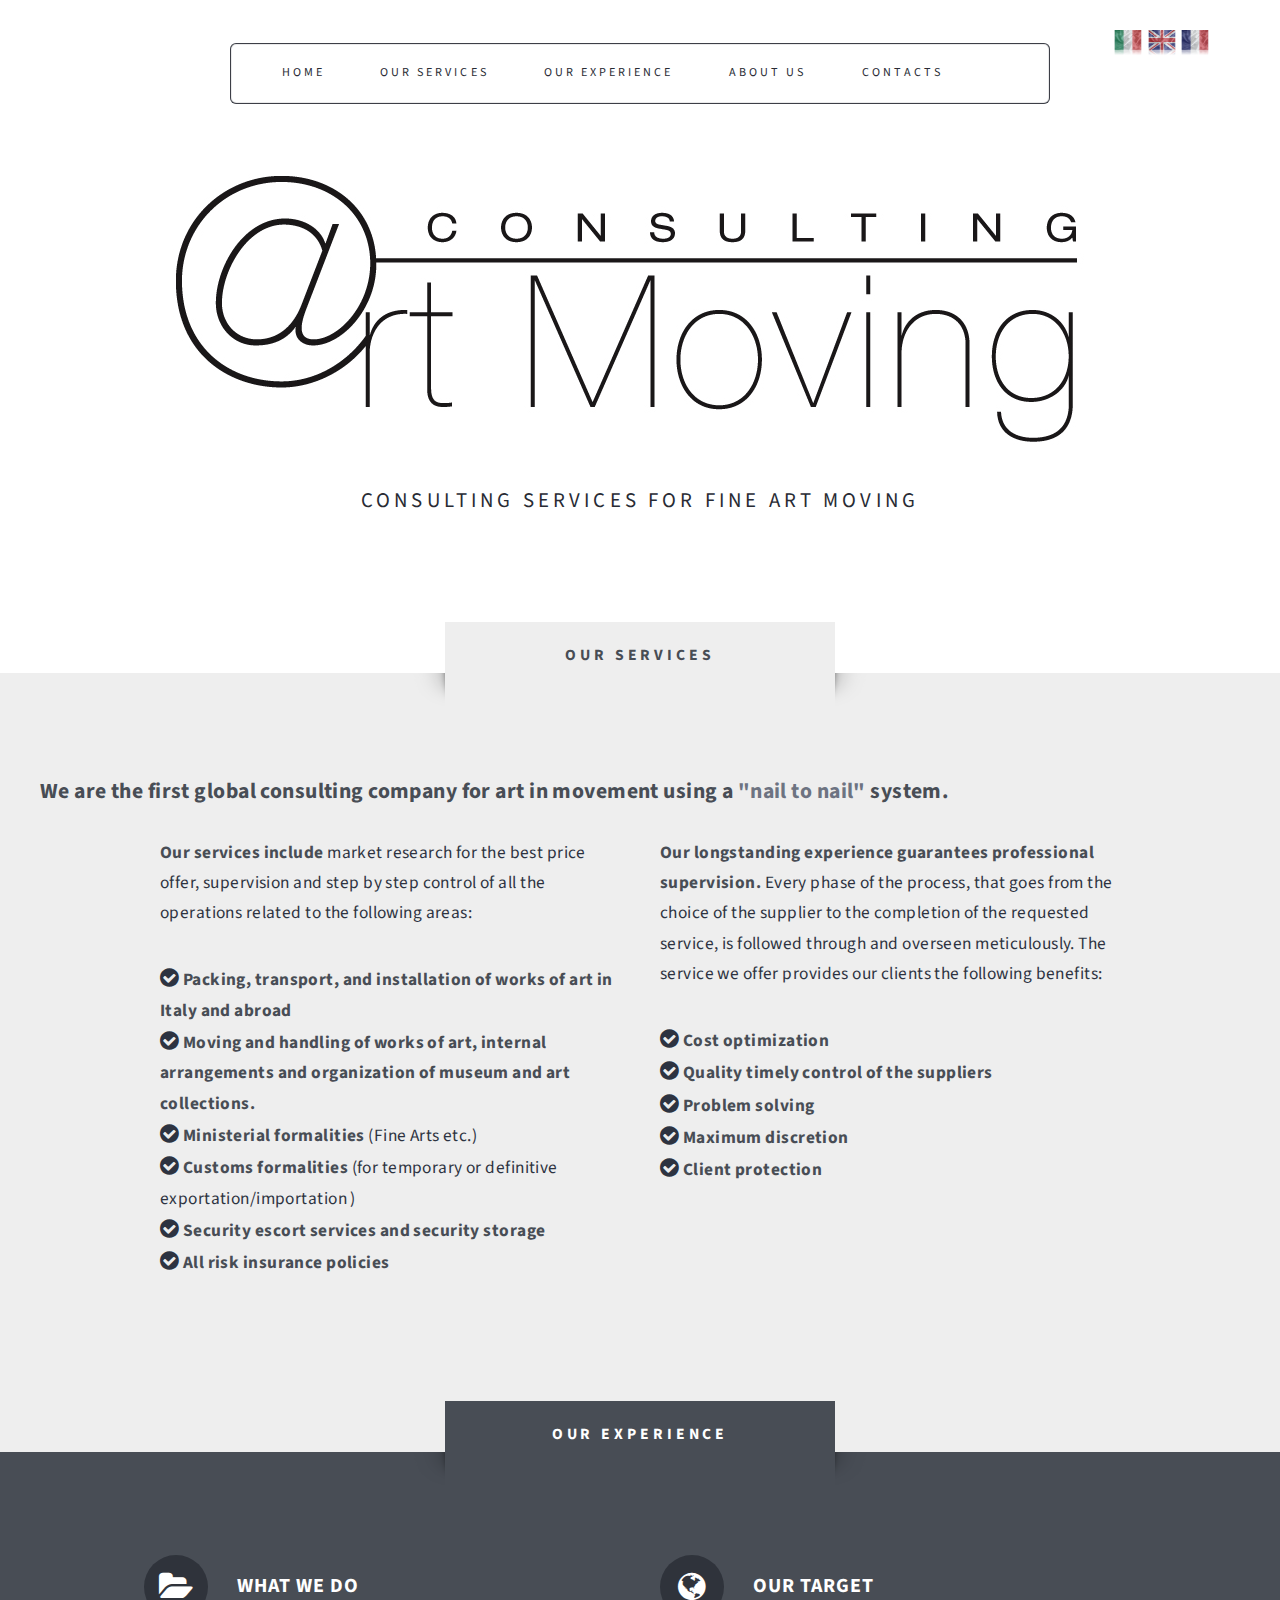
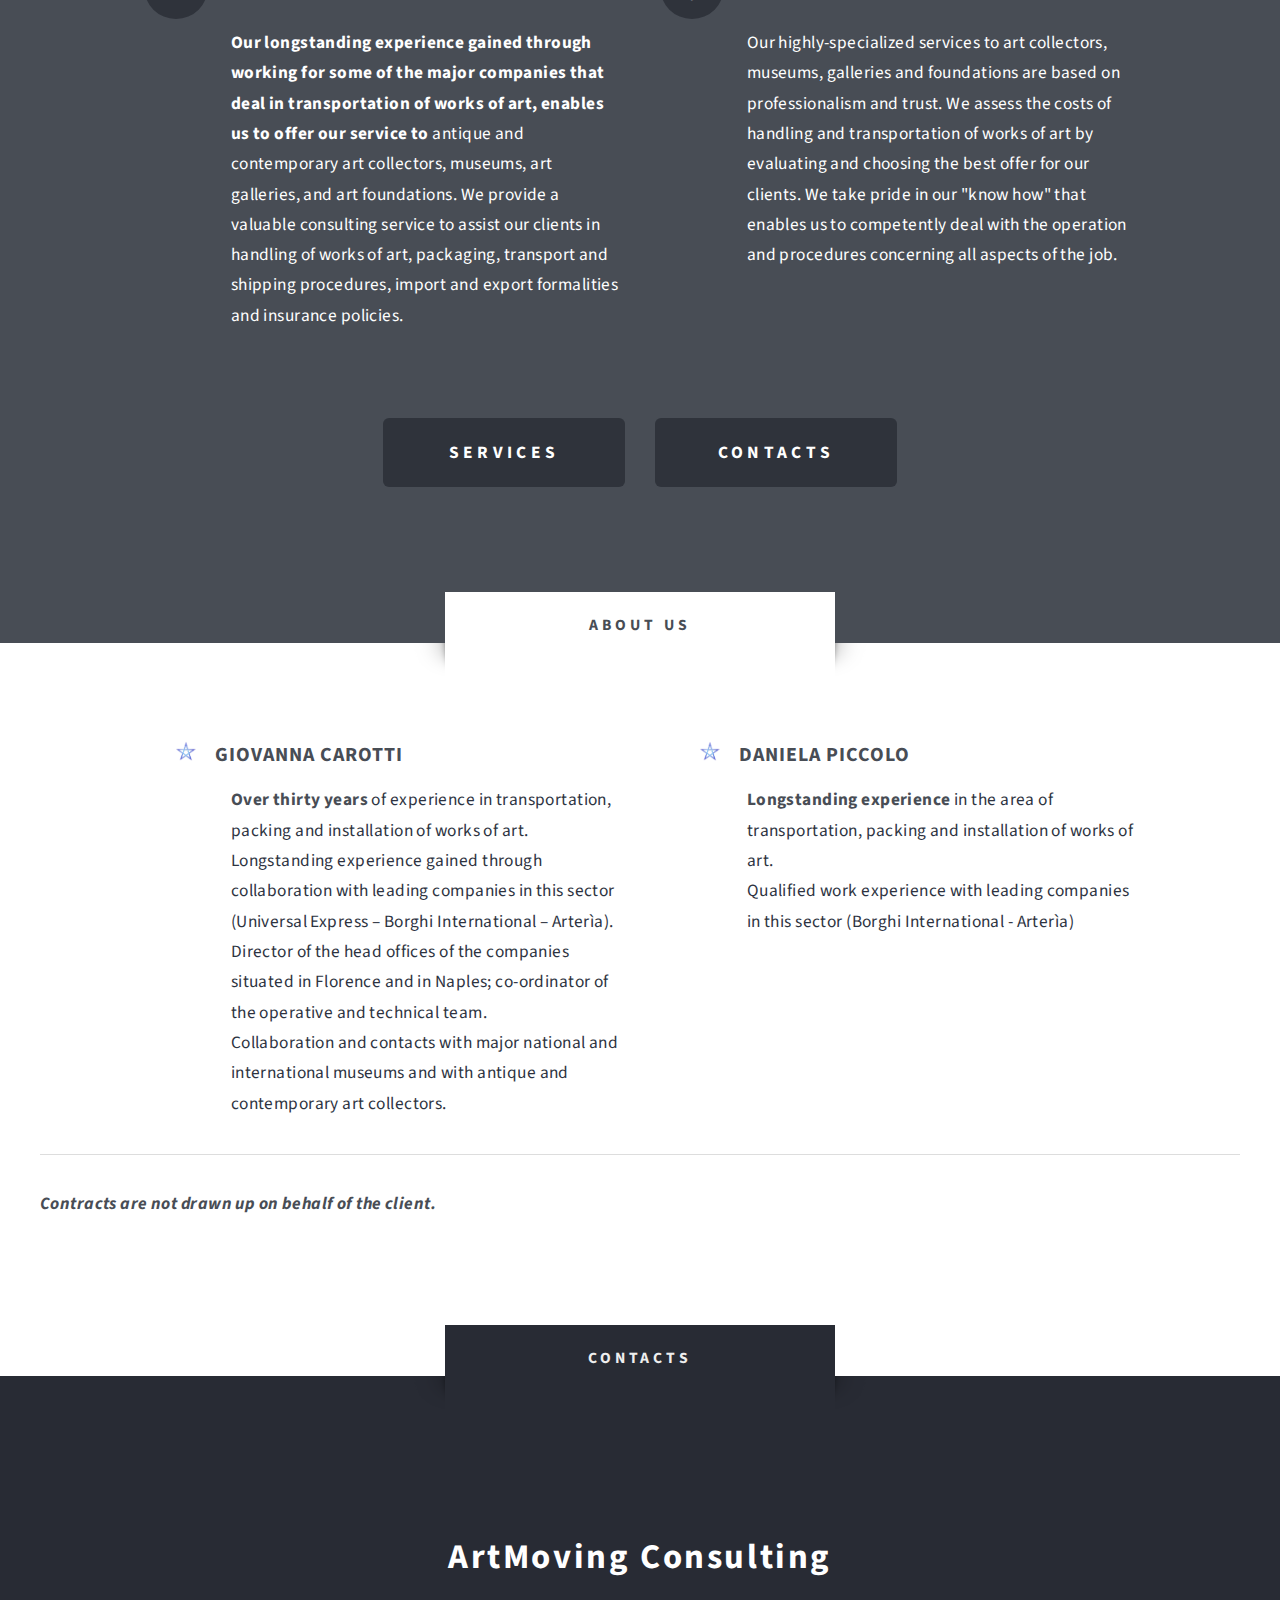
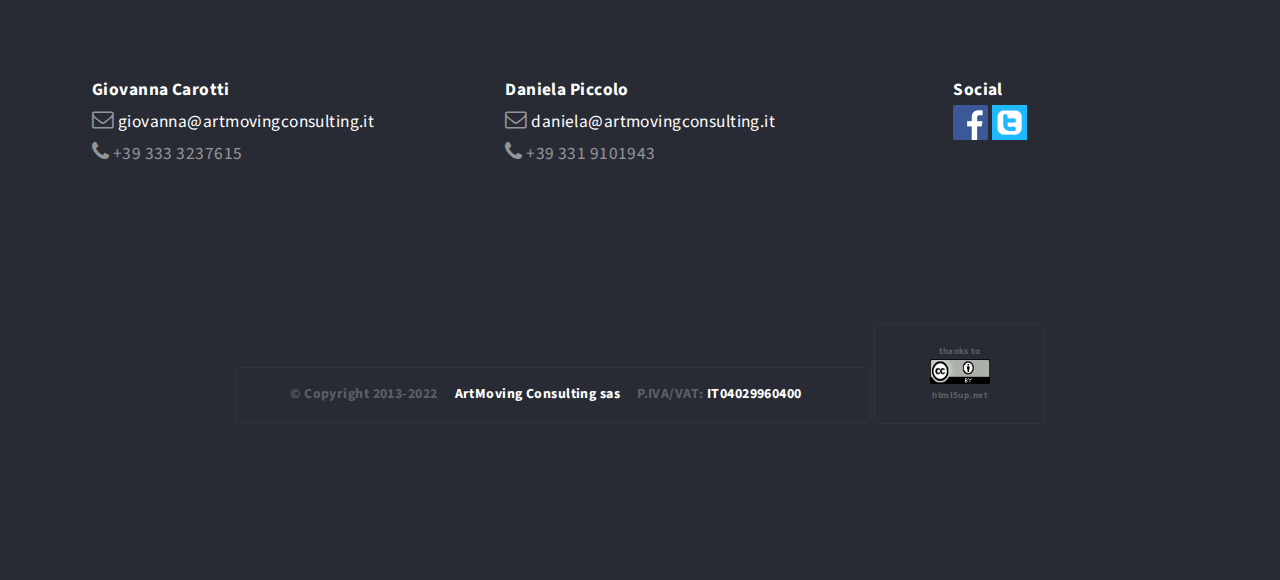
<file: index.html>
<head>
    <title>Art Moving Consulting</title>
    <meta name="description" content="Art Moving Consulting - consulting service for Fine Art Moving" />
    <link rel="icon" href="images/favicon.gif" type="image/gif" />

    <script type="text/javascript">
        //<!--
        var language = navigator.language || navigator.browserLanguage; //for IE
        // console.log(language);
        if (language && language.indexOf('it') >= 0) {
            window.location = "it.html";
        } else if (language && language.indexOf('fr') >= 0) {
            window.location = "fr.html";
        } else {
            window.location = "en.html";
        }
        //-->
    </script>
</head>

<body>
    <p>...checking browser language</p>
    <p> &nbsp; </p>
    <a href="it.html" class="image">
        <img src="images/it.png" alt="it" />
    </a>
    <a href="en.html" class="image">
        <img src="images/en.png" alt="en" />
    </a>
    <a href="fr.html" class="image">
        <img src="images/fr.png" alt="fr" />
    </a>
</body>

</html>
</file>
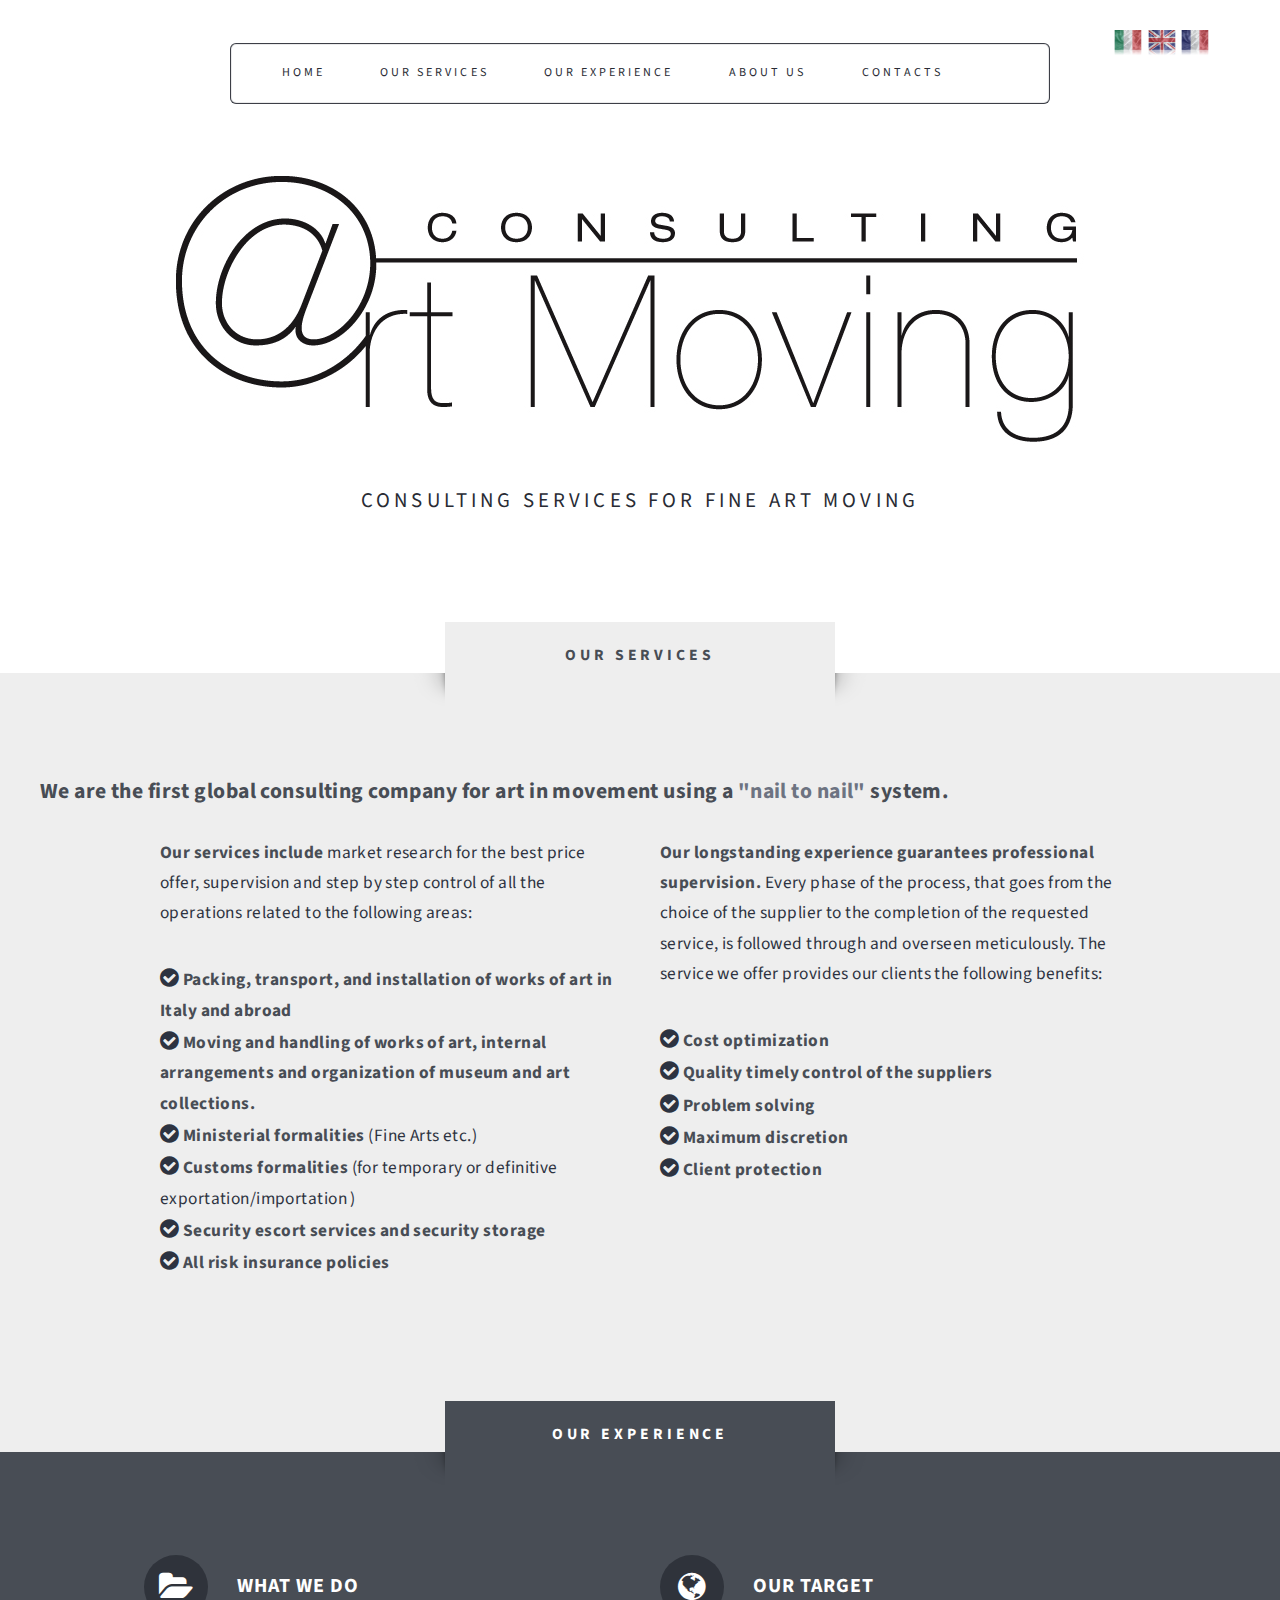
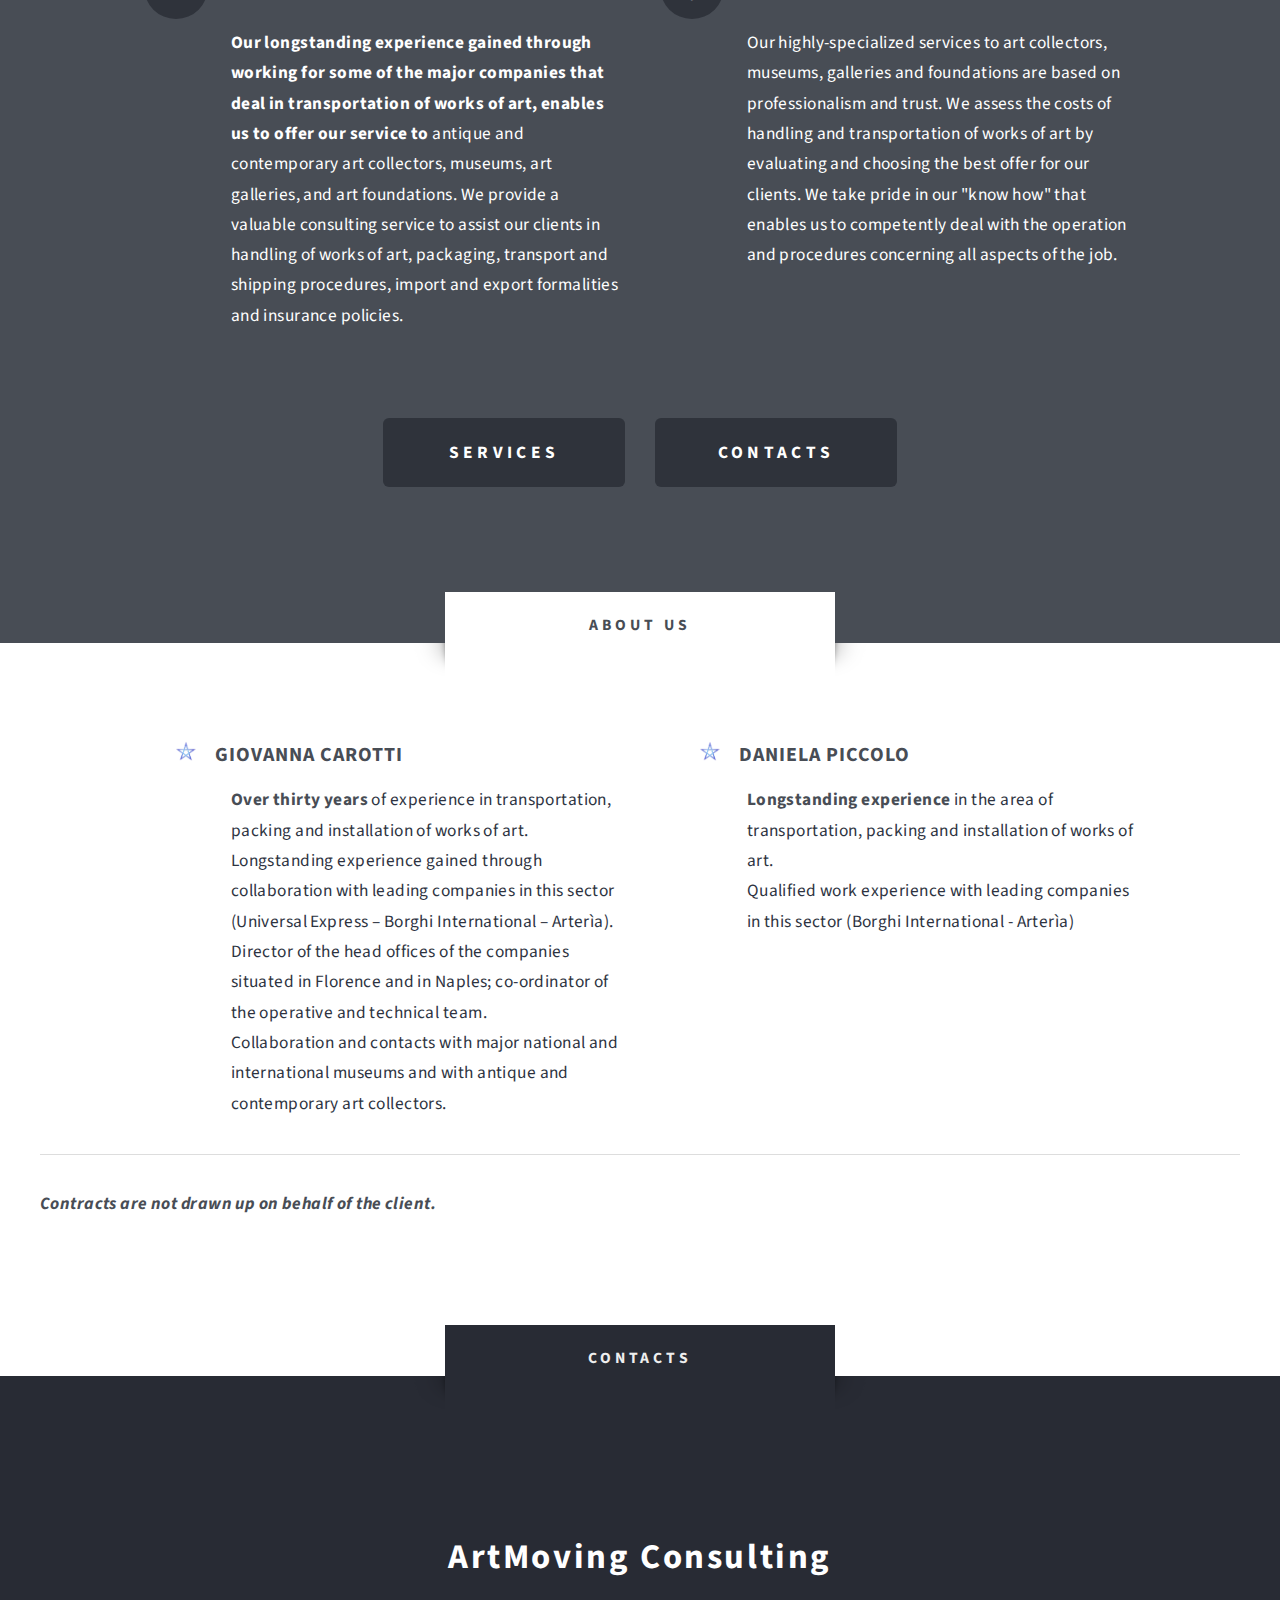
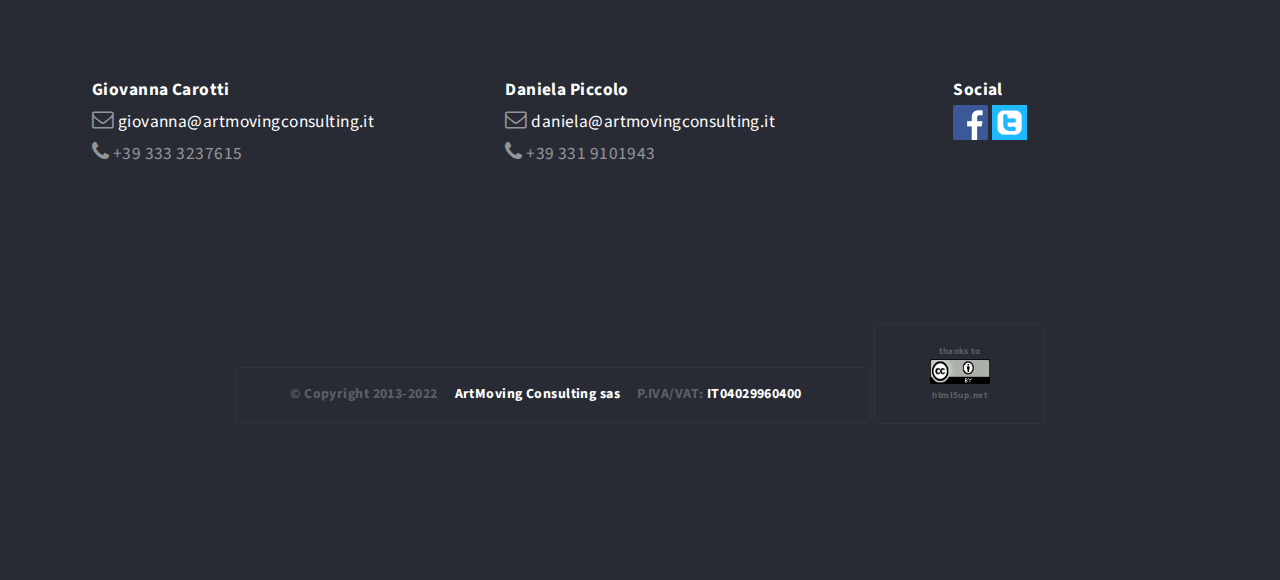
<file: en.html>
<!DOCTYPE HTML>
<html>

<head>
	<title>Art Moving Consulting</title>
	<meta http-equiv="content-type" content="text/html; charset=utf-8" />
	<meta name="description" content="Art Moving Consulting - consulting service for Fine Art Moving" />
	<meta name="keywords" content="Art Moving Consulting - consulting service for Fine Art Moving" />
	<meta name="viewport" content="width=device-width, initial-scale=1.0">
	<link rel="icon" href="images/favicon.gif" type="image/gif" />
	<link href="https://fonts.googleapis.com/css?family=Source+Sans+Pro:400,400italic,700,900" rel="stylesheet" />
	<!--[if lte IE 8]><script src="js/html5shiv.js"></script><link rel="stylesheet" href="css/ie8.css" /><![endif]-->
	<script src="js/jquery.min.js"></script>
	<script src="js/jquery.dropotron.js"></script>
	<script src="js/config.js"></script>
	<script src="js/skel.min.js"></script>
	<script src="js/skel-panels.min.js"></script>
	<noscript>
		<link rel="stylesheet" href="css/style-mobile.css" />
		<link rel="stylesheet" href="css/skel-noscript.css" />
		<link rel="stylesheet" href="css/style.css" />
		<link rel="stylesheet" href="css/style-desktop.css" />
	</noscript>
</head>

<body class="homepage">

	<div class="preloader js-preloader flex-center">
	</div>

	<!-- Header Wrapper -->
	<div id="header-wrapper" class="wrapper">
		<div class="container">
			<div class="row">
				<div class="12u">

					<!-- Header -->
					<div id="header">
						<br />
						<div style="width:100%;text-align:right; position: absolute;padding-right:30px;"
							class="mobile-hide">
							<a href="it.html" class="image">
								<img src="images/it.png" alt="it" />
							</a>
							<a href="en.html" class="image">
								<img src="images/en.png" alt="en" />
							</a>
							<a href="fr.html" class="image">
								<img src="images/fr.png" alt="fr" />
							</a>
						</div>

						<!-- Logo -->
						<div id="logo">

							<br class="mobile-hide" />
							<br class="mobile-hide" />
							<br class="mobile-hide" />
							<br class="mobile-hide" />
							<br class="mobile-hide" />
							<a href="#" class="image ">
								<img src="images/logo_home.png" alt="" />
							</a>
							<br />
							<!--<h1><a href="#">Art Moving consulting</a></h1>-->
							<span class="byline">Consulting services for Fine Art moving</span>
							<br />
							<br />
							<br />
							<span class="byline"></span>
						</div>
						<!-- /Logo -->

						<!-- Nav -->
						<nav id="nav">
							<ul>
								<li class="current_page_item"><a href="#header-wrapper">Home</a></li>
								<li><a href="#titleServizi">OUR SERVICES</a></li>
								<li><a href="#titleExperience">OUR EXPERIENCE</a></li>
								<li><a href="#titleGallery">ABOUT US</a></li>
								<li><a href="#titleContacts">CONTACTS</a></li>

								<li>
									<ul>
										<li><a href="it.html">Italiano</a></li>
										<li><a href="en.html">English</a></li>
										<li><a href="fr.html">Français</a></li>
									</ul>
								</li>
							</ul>
						</nav>
						<!-- /Nav -->

					</div>
					<!-- /Header -->

				</div>
			</div>
		</div>
	</div>
	<!-- /Header Wrapper -->

	<!-- Intro Wrapper -->
	<div id="intro-wrapper" class="wrapper wrapper-style22">
		<div class="title" id="titleServizi">OUR SERVICES</div>
		<div class="container">
			<div class="row">
				<div class="12u">

					<!-- Intro -->
					<section>
						<h2 style="font-size:1.25em;">We are the first global consulting company for art in movement
							using a <strong style="color:#6D7381;">"nail to nail"</strong> system.</h2>

						<br />
						<div style="padding:0 10% 0 10%;">
							<div class="row">
								<div class="6u">
									<p>
										<strong>Our services include </strong>market research for the best price offer,
										supervision and step by step control of all the operations related to the
										following areas:
										<br class="mobile-hide" />



										<ul>
											<li class="icon icon-ok-sign"><strong> Packing, transport, and installation
													of works of art in Italy and abroad</strong></li>
											<li class="icon icon-ok-sign"><strong> Moving and handling of works of art,
													internal arrangements and organization of museum and art
													collections.</strong></li>
											<li class="icon icon-ok-sign"><strong> Ministerial formalities</strong>
												(Fine Arts etc.)</li>
											<li class="icon icon-ok-sign"><strong> Customs formalities </strong> (for
												temporary or definitive exportation/importation )</li>
											<li class="icon icon-ok-sign"><strong> Security escort services and security
													storage</strong></li>
											<li class="icon icon-ok-sign"><strong> All risk insurance policies</strong>
											</li>
										</ul>

									</p>
								</div>
								<div class="6u">
									<p class="style2">
										<strong> Our longstanding experience guarantees professional supervision.
										</strong>Every phase of the process, that goes from the choice of the supplier
										to the completion of the requested service, is followed through and overseen
										meticulously. The service we offer provides our clients the following benefits:
										<br class="mobile-hide" />
										<ul>
											<li class="icon icon-ok-sign"><strong> Cost optimization</strong></li>
											<li class="icon icon-ok-sign"><strong> Quality timely control of the
													suppliers</strong></li>
											<li class="icon icon-ok-sign"><strong> Problem solving</strong></li>
											<li class="icon icon-ok-sign"><strong> Maximum discretion</strong></li>
											<li class="icon icon-ok-sign"><strong> Client protection</strong></li>
										</ul>
									</p>
								</div>
							</div>
						</div>
					</section>

					<!-- /Intro -->

				</div>
			</div>
		</div>

	</div>
	<!-- /Intro Wrapper -->

	<!-- Main Wrapper -->
	<div class="wrapper wrapper-style21" id="ourExperience">
		<div class="title" id="titleExperience">OUR EXPERIENCE</div>
		<div class="container">
			<div class="row">
				<div class="12u">

					<!-- Main -->
					<div id="main">



						<!-- Features -->
						<section id="features">
							<div class="feature-list">
								<div>
									<div class="row">
										<div class="6u">
											<section>
												<h3 class="icon icon-folder-open">
													<font color="white">WHAT WE DO</font>
												</h3>
												<p>
													<font color="white"><b>
															<font color="white">Our longstanding experience gained
																through working for some of the major companies that
																deal in transportation of works of art, enables us to
																offer our service to</font>
														</b> antique and contemporary art collectors, museums, art
														galleries, and art foundations. We provide a valuable consulting
														service to assist our clients in handling of works of art,
														packaging, transport and shipping procedures, import and export
														formalities and insurance policies.</font>
												</p>
											</section>
										</div>
										<div class="6u">
											<section>
												<h3 class="icon icon-globe">
													<font color="white">OUR TARGET</font>
												</h3>
												<p>
													<font color="white">Our highly-specialized services to art
														collectors, museums, galleries and foundations are based on
														professionalism and trust. We assess the costs of handling and
														transportation of works of art by evaluating and choosing the
														best offer for our clients. We take pride in our "know how" that
														enables us to competently deal with the operation and procedures
														concerning all aspects of the job.</font>
												</p>
											</section>
										</div>
									</div>
								</div>
							</div>
							<ul class="actions actions-centered">
								<li><a href="#titleServizi" class="button button-style3 button-big">SERVICES</a></li>
								<li><a href="#titleContacts" class="button button-style3 button-big">CONTACTS</a></li>
							</ul>
						</section>
						<!-- /Features -->

					</div>
					<!-- /Main -->

				</div>
			</div>
		</div>
	</div>
	<!-- /Main Wrapper -->

	<!-- Highlights Wrapper -->
	<div class="wrapper wrapper-style2" id="gallery">
		<div class="title" id="titleGallery">ABOUT US</div>
		<div class="container">
			<div class="row">
				<div class="12u">

					<!-- Highlights -->
					<div id="main">
						<section id="features">
							<div class="feature-list">
								<div>
									<div class="row">
										<div class="6u">
											<section>
												<h3>
													<span>
														<span class="mobile-hide" style="padding-left: 32px;"></span>
														<img src="images/bluestar.png" width="20" height="20" />
														<span class="mobile-hide" style="padding-right: 14px;"></span>
														<span>
															<font color="#484d55">GIOVANNA CAROTTI</font>
														</span>
													</span>
												</h3>
												<p><b>Over thirty years </b>of experience in transportation, packing and
													installation of works of art.<br /> Longstanding experience gained
													through collaboration with leading companies in this sector <br />
													(Universal Express – Borghi International – Arterìa).</p>
												<p class="style3">
													Director of the head offices of the companies situated in Florence
													and in Naples; co-ordinator of the operative and technical team.
													<br />Collaboration and contacts with major national and
													international museums and with antique and contemporary art
													collectors.
												</p>
											</section>
										</div>
										<div class="6u">
											<section>
												<h3>
													<span>
														<span class="mobile-hide" style="padding-left: 40px;"></span>
														<img src="images/bluestar.png" width="20" height="20" />
														<span class="mobile-hide" style="padding-right: 14px;"></span>
														<font color="#484d55">DANIELA PICCOLO</font>
													</span>
												</h3>
												<p><b>Longstanding experience </b>in the area of transportation, packing
													and installation of works of art.<br />Qualified work experience
													with leading companies in this sector (Borghi International -
													Arterìa)</p>
												<br class="mobile-hide" />
												<br class="mobile-hide" />
											</section>
										</div>
									</div>
								</div>


							</div>
					</div>
					</section>

					<hr>
					<footer class="style2">
						<h2><i>Contracts are not drawn up on behalf of the client.</i></h2>
					</footer>
					</section>
				</div>
			</div>
		</div>
	</div>
	</div>
	<!-- /Highlights Wrapper -->

	<!-- Footer Wrapper -->
	<div id="footer-wrapper" class="wrapper">
		<div class="title" id="titleContacts">CONTACTS</div>
		<div class="container">
			<div class="row">
				<div class="12u">

					<!-- Footer -->
					<div id="footer">
						<header class="style1">
							<h2>ArtMoving Consulting</h2>
						</header>
						<br class="mobile-hide" />
						<br class="mobile-hide" />
						<br class="mobile-hide" />
						<!--
									<div>
										<div class="row">
											
											<div class="6u">

												 Contact Form 
													<section class="footer-one">
														<form method="post" action="#">
															<div>
																<div class="row half">
																	<div class="6u">
																		<input type="text" class="text" name="name" id="contact-name" placeholder="Name" />
																	</div>
																	<div class="6u">
																		<input type="text" class="text" name="name" id="contact-email" placeholder="Email" />
																	</div>
																</div>
																<div class="row half">
																	<div class="12u">
																		<textarea name="message" id="contact-message" placeholder="Message"></textarea>
																	</div>
																</div>
																<div class="row">
																	<div class="12u">
																		<ul class="actions">
																			<li><input type="submit" class="button button-style1" value="Send" /></li>
																			<li><input type="reset" class="button button-style2" value="Reset" /></li>
																		</ul>
																	</div>
																</div>
															</div>
														</form>
													</section>
												 /Contact Form 

											</div>
											-->
						<div class="12u">

							<!-- Contacts -->
							<section class="footer">
								<div class="feature-list">
									<div class="row">
										<!--
																<div class="4u">
																		<p><b><font color="white">Legal headquarters</font></b></p>
																		<p><font color="white">ArtMoving Consulting sas</font><br />
																			Casa La Croce 1 - Loc. Buggiana<br />
																			47010 Galeata (FC), Italy<br/>
																			<font color="white">P.IVA/VAT: IT04029960400</font>
																		</p>
																		<p class="icon icon-envelope"> 
																			<font color="white">info@artmovingconsulting.it</font>
																		</p>
																</div>
																
																	<div class="6u">
																		<section>
																			<h3 class="icon icon-comment">Social</h3>
																			<p>
																				<a href="http://twitter.com/n33co">@n33co</a><br />
																				<a href="http://dribbble.com/n33">dribbble.com/n33</a><br />
																				<a href="#">facebook.com/untitled</a>
																			</p>
																		</section>
																	</div>
																-->
										<div class="4u">
											<section id="contactsGiovanna">
												<p class="relaxed-margin"><b>
														<font color="white">Giovanna Carotti</font>
													</b>
												</p>
												<p class="icon icon-envelope relaxed-margin">
													<font color="white">giovanna@artmovingconsulting.it</font>
												</p>
												<p class="icon icon-phone relaxed-margin">
													+39 333 3237615
												</p>
											</section>
										</div>
										<div class="4u">
											<section id="contactsDaniela">
												<p class="relaxed-margin"><b>
														<font color="white">Daniela Piccolo</font>
													</b>
												</p>
												<p class="icon icon-envelope relaxed-margin">
													<font color="white">daniela@artmovingconsulting.it</font>
												</p>
												<p class="icon icon-phone relaxed-margin">
													+39 331 9101943
												</p>
											</section>
										</div>

										<div class="4u">
											<section>
												<p><b>
														<font color="white">Social</p>
												<p><a href="https://www.facebook.com/pages/Art-Moving-Consulting/504362689684345"
														target="fb_artMovingConsulting"><img src="images/fb.png"
															alt="it" /></a>&nbsp;<a
														href="https://twitter.com/ArtMovingConsul"
														target="tw_artMovingConsulting"><img src="images/tw.png"
															alt="it" /></a></p>
											</section>
										</div>
									</div>
								</div>
							</section>
							<!-- /Contacts -->

						</div>
						<!--
										</div>
									</div>
									-->
					</div>
					<!-- /Footer -->

					<!-- Copyright -->
					<div id="copyright">
						<span>
							&copy; Copyright 2013-2022 &nbsp;&nbsp;&nbsp; <font color="white">ArtMoving Consulting sas
							</font> &nbsp;&nbsp;&nbsp; P.IVA/VAT: <font color="white">IT04029960400</font>
							&nbsp;&nbsp;&nbsp; 
						</span>
						<span>
							<font style="font-size:9px;"> thanks to</font> <br />
							<img src="images/cc30.png" alt="CC3.0" style="width:60px;height:25px;" /> <br />
							<font style="font-size:9px;"> html5up.net</font>
						</span>
					</div>
					<!-- /Copyright -->

				</div>
			</div>
		</div>
	</div>
	<!-- /Footer Wrapper -->

	<script src="js/jquery.preloadinator.min.js"></script>
	<script>
		$('.js-preloader').preloadinator({
			minTime: 200
		});
	</script>
</body>
</html>
</file>
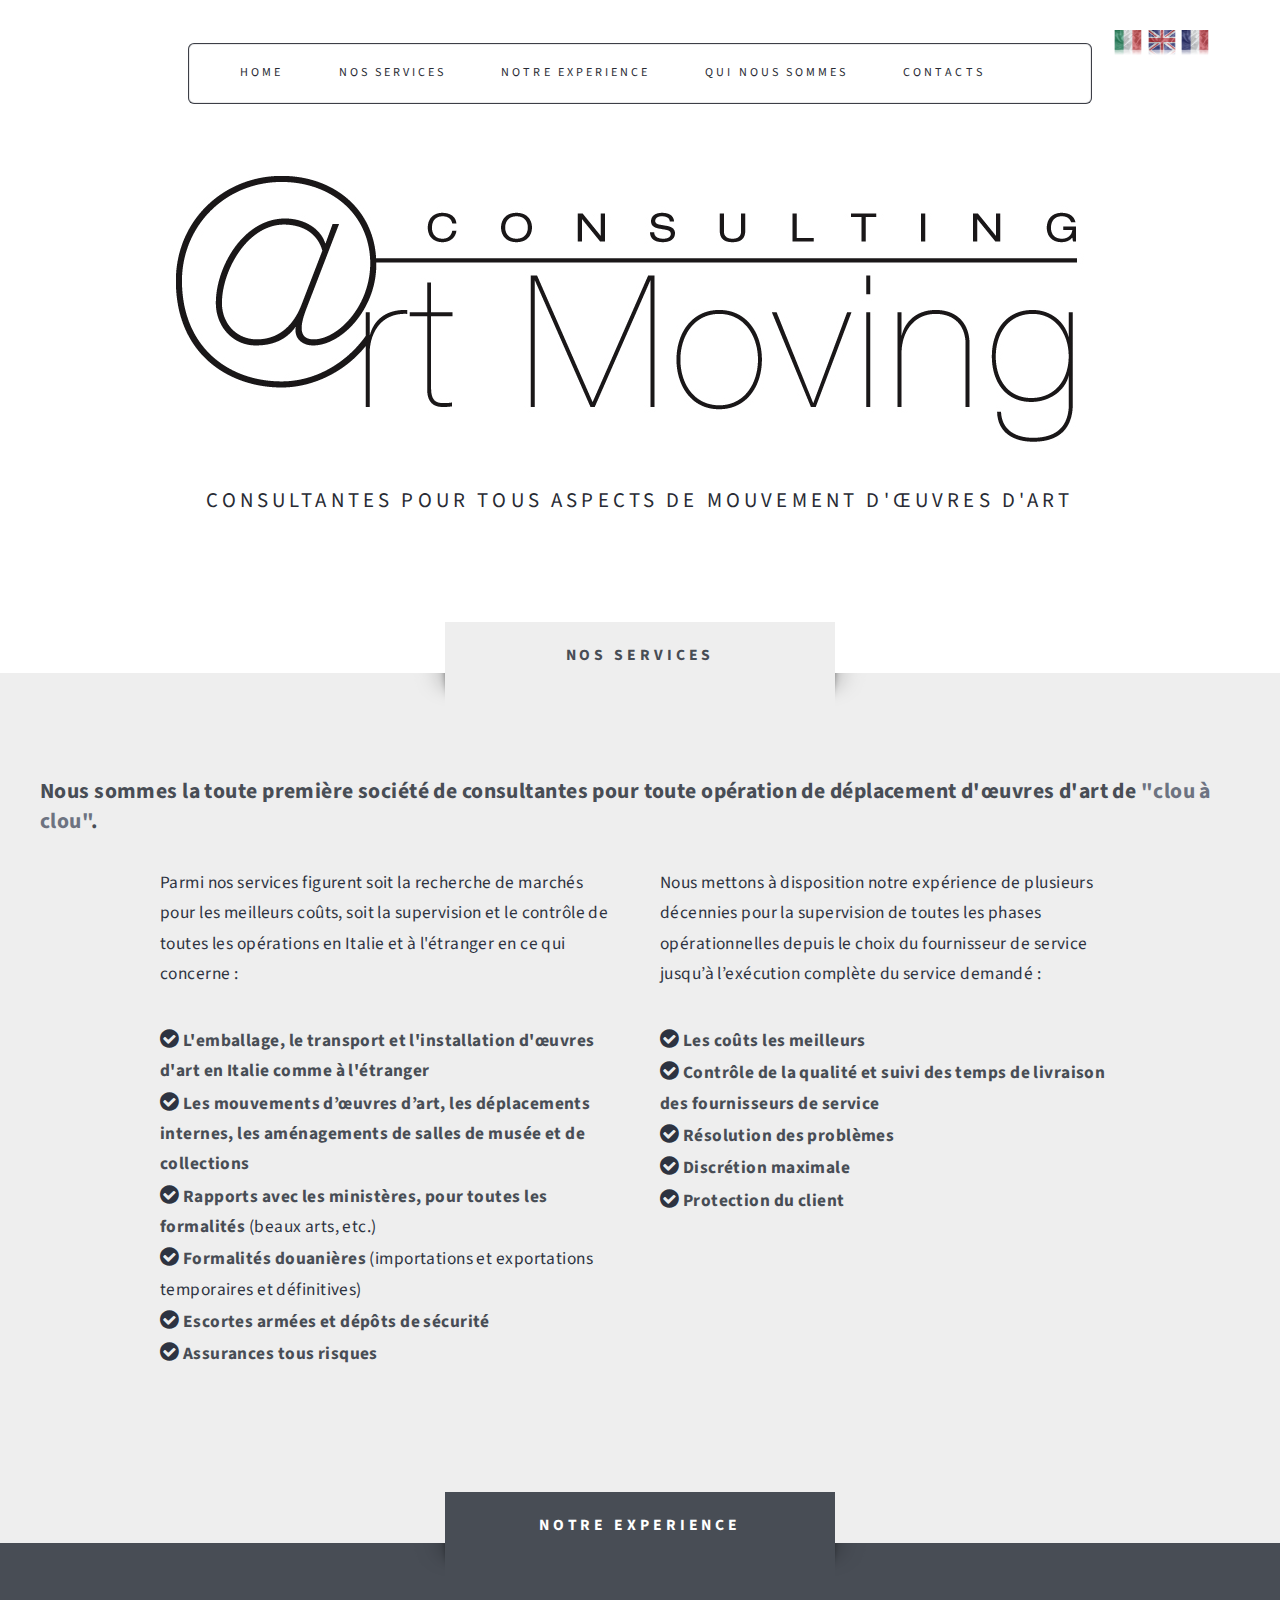
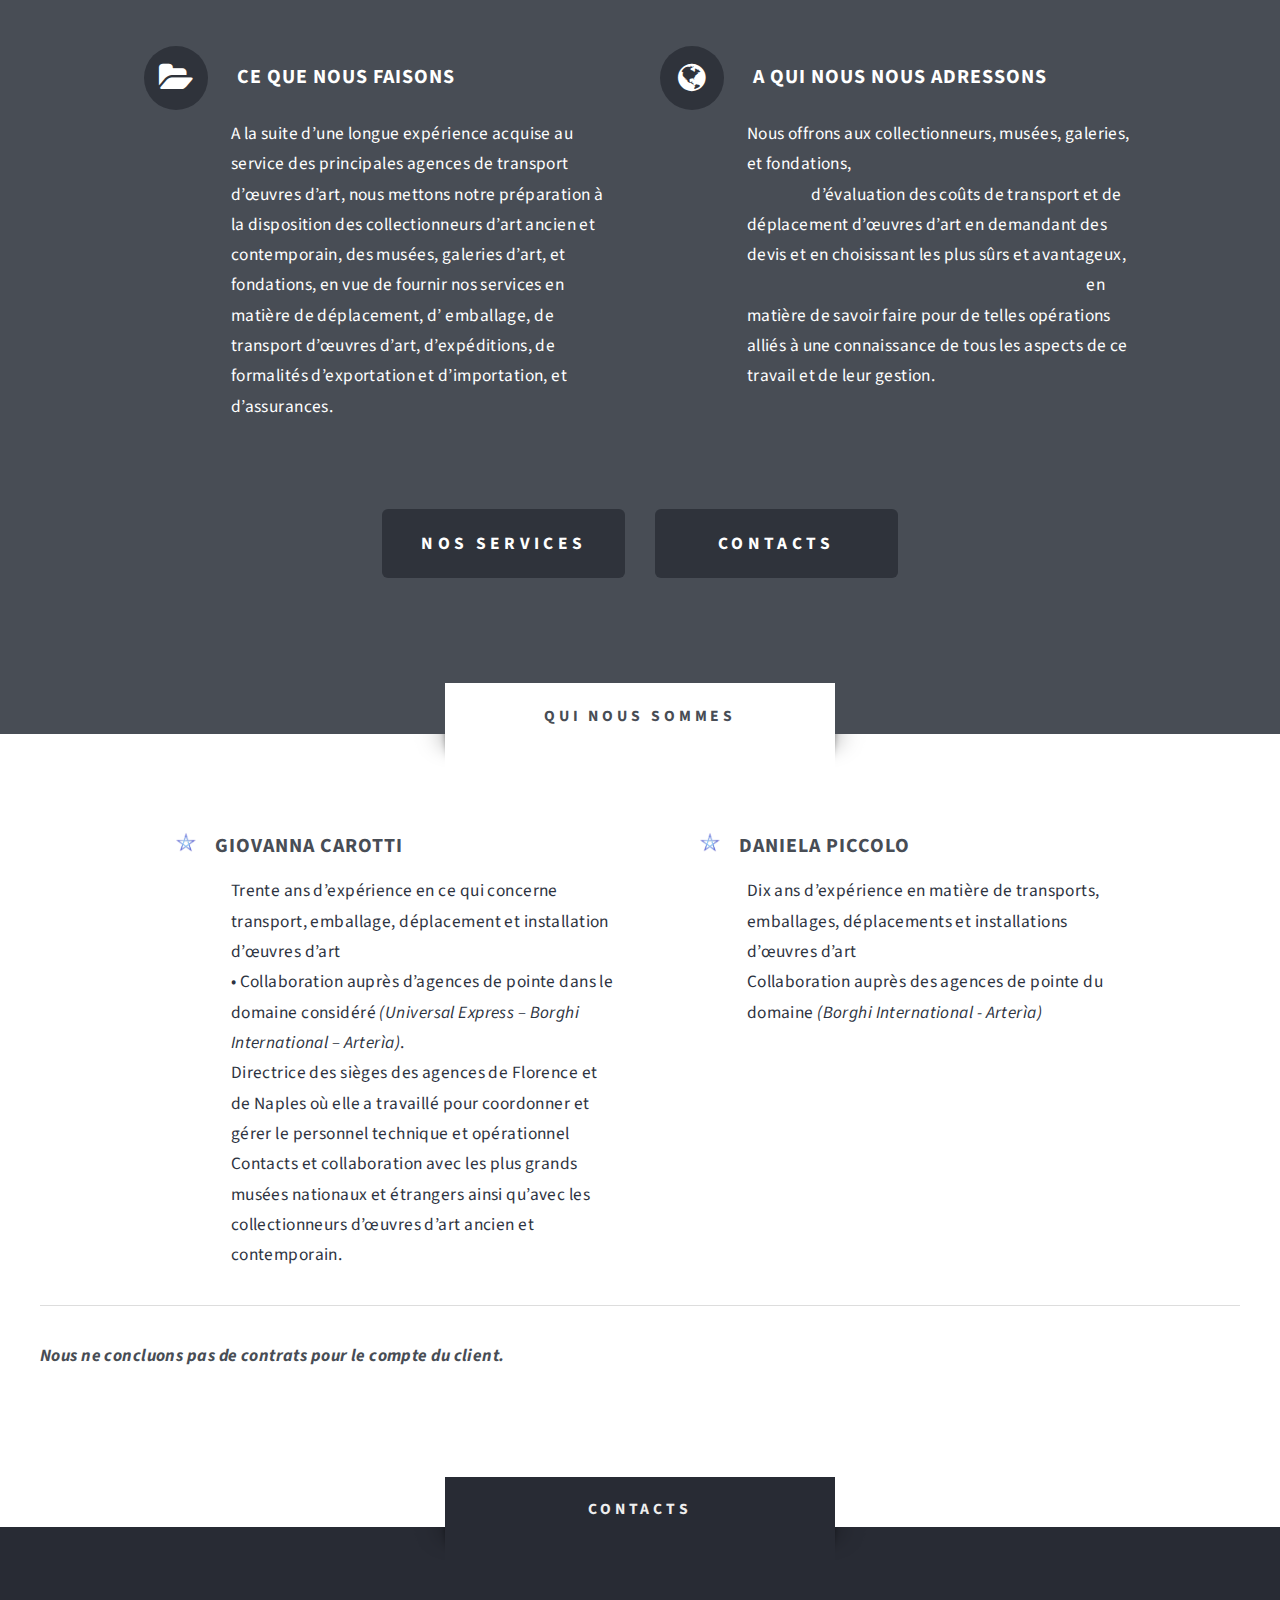
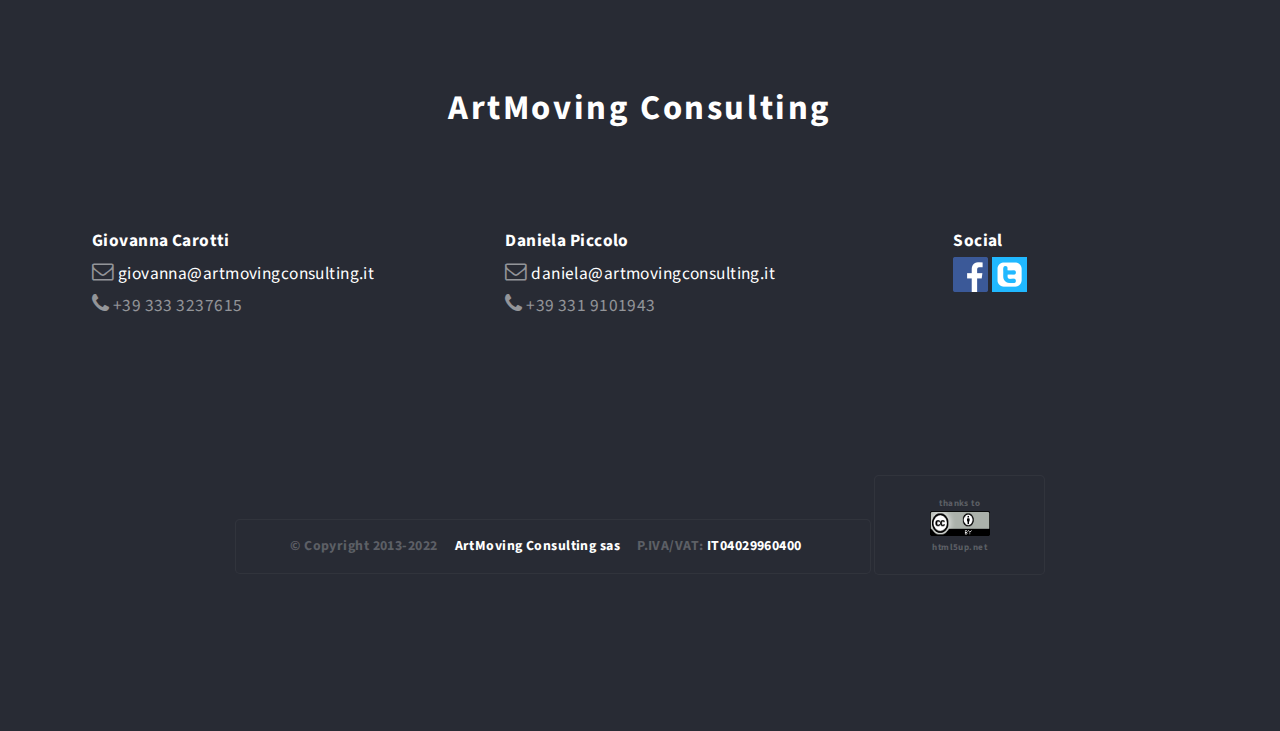
<file: fr.html>
<!DOCTYPE HTML>
<html>

<head>
	<title>Art Moving Consulting</title>
	<meta http-equiv="content-type" content="text/html; charset=utf-8" />
	<meta name="description" content="Art Moving Consulting - consulting service for Fine Art Moving" />
	<meta name="keywords" content="Art Moving Consulting - consulting service for Fine Art Moving" />
	<meta name="viewport" content="width=device-width, initial-scale=1.0">
	<link rel="icon" href="images/favicon.gif" type="image/gif" />
	<link href="https://fonts.googleapis.com/css?family=Source+Sans+Pro:400,400italic,700,900" rel="stylesheet" />
	<!--[if lte IE 8]><script src="js/html5shiv.js"></script><link rel="stylesheet" href="css/ie8.css" /><![endif]-->
	<script src="js/jquery.min.js"></script>
	<script src="js/jquery.dropotron.js"></script>
	<script src="js/config.js"></script>
	<script src="js/skel.min.js"></script>
	<script src="js/skel-panels.min.js"></script>
	<noscript>
		<link rel="stylesheet" href="css/style-mobile.css" />
		<link rel="stylesheet" href="css/skel-noscript.css" />
		<link rel="stylesheet" href="css/style.css" />
		<link rel="stylesheet" href="css/style-desktop.css" />
	</noscript>
</head>

<body class="homepage">

	<div class="preloader js-preloader flex-center">
	</div>

	<!-- Header Wrapper -->
	<div id="header-wrapper" class="wrapper">
		<div class="container">
			<div class="row">
				<div class="12u">

					<!-- Header -->
					<div id="header">
						<br />
						<div style="width:100%;text-align:right; position: absolute;padding-right:30px;"
							class="mobile-hide">
							<a href="it.html" class="image">
								<img src="images/it.png" alt="it" />
							</a>
							<a href="en.html" class="image">
								<img src="images/en.png" alt="en" />
							</a>
							<a href="fr.html" class="image">
								<img src="images/fr.png" alt="fr" />
							</a>
						</div>

						<!-- Logo -->
						<div id="logo">

							<br class="mobile-hide" />
							<br class="mobile-hide" />
							<br class="mobile-hide" />
							<br class="mobile-hide" />
							<br class="mobile-hide" />
							<a href="#" class="image ">
								<img src="images/logo_home.png" alt="" />
							</a>
							<br />
							<!--<h1><a href="#">Art Moving consulting</a></h1>-->
							<span class="byline">Consultantes pour tous aspects de mouvement d'œuvres d'art</span>
							<br />
							<br />
							<br />
							<span class="byline"></span>
						</div>
						<!-- /Logo -->

						<!-- Nav -->
						<nav id="nav">
							<ul>
								<li class="current_page_item"><a href="#header-wrapper">Home</a></li>
								<li><a href="#titleServizi">NOS SERVICES</a></li>
								<li><a href="#titleExperience">NOTRE EXPERIENCE</a></li>
								<li><a href="#titleGallery">QUI NOUS SOMMES</a></li>
								<li><a href="#titleContacts">CONTACTS</a></li>

								<li>
									<ul>
										<li><a href="it.html">Italiano</a></li>
										<li><a href="en.html">English</a></li>
										<li><a href="fr.html">Français</a></li>
									</ul>
								</li>
							</ul>
						</nav>
						<!-- /Nav -->

					</div>
					<!-- /Header -->

				</div>
			</div>
		</div>
	</div>
	<!-- /Header Wrapper -->

	<!-- Intro Wrapper -->
	<div id="intro-wrapper" class="wrapper wrapper-style22">
		<div class="title" id="titleServizi">NOS SERVICES</div>
		<div class="container">
			<div class="row">
				<div class="12u">

					<!-- Intro -->
					<section>
						<h2 style="font-size:1.25em;">Nous sommes la toute première société de consultantes pour toute
							opération de déplacement d'œuvres d'art de <strong style="color:#6D7381;">"clou à
								clou"</strong>.</h2>

						<br />
						<div style="padding:0 10% 0 10%;">
							<div class="row">
								<div class="6u">
									<p>
										Parmi nos services figurent soit la recherche de marchés pour les meilleurs
										coûts, soit la supervision et le contrôle de toutes les opérations en Italie et
										à l'étranger en ce qui concerne :
										<br class="mobile-hide" />



										<ul>
											<li class="icon icon-ok-sign"><strong> L'emballage, le transport et
													l'installation d'œuvres d'art en Italie comme à l'étranger</strong>
											</li>
											<li class="icon icon-ok-sign"><strong> Les mouvements d’œuvres d’art, les
													déplacements internes, les aménagements de salles de musée et de
													collections</strong></li>
											<li class="icon icon-ok-sign"><strong> Rapports avec les ministères, pour
													toutes les formalités </strong> (beaux arts, etc.)</li>
											<li class="icon icon-ok-sign"><strong> Formalités douanières </strong>
												(importations et exportations temporaires et définitives)</li>
											<li class="icon icon-ok-sign"><strong> Escortes armées et dépôts de
													sécurité</strong></li>
											<li class="icon icon-ok-sign"><strong> Assurances tous risques</strong></li>
										</ul>

									</p>
								</div>
								<div class="6u">
									<p class="style2">
										Nous mettons à disposition notre expérience de plusieurs décennies pour la
										supervision de toutes les phases opérationnelles depuis le choix du fournisseur
										de service jusqu’à l’exécution complète du service demandé : <br
											class="mobile-hide" />
										<ul>
											<li class="icon icon-ok-sign"><strong> Les coûts les meilleurs</strong></li>
											<li class="icon icon-ok-sign"><strong> Contrôle de la qualité et suivi des
													temps de livraison des fournisseurs de service</strong></li>
											<li class="icon icon-ok-sign"><strong> Résolution des problèmes</strong>
											</li>
											<li class="icon icon-ok-sign"><strong> Discrétion maximale</strong></li>
											<li class="icon icon-ok-sign"><strong> Protection du client</strong></li>
										</ul>
									</p>
								</div>
							</div>
						</div>
					</section>

					<!-- /Intro -->

				</div>
			</div>
		</div>

	</div>
	<!-- /Intro Wrapper -->

	<!-- Main Wrapper -->
	<div class="wrapper wrapper-style21" id="ourExperience">
		<div class="title" id="titleExperience">NOTRE EXPERIENCE</div>
		<div class="container">
			<div class="row">
				<div class="12u">

					<!-- Main -->
					<div id="main">



						<!-- Features -->
						<section id="features">
							<div class="feature-list">
								<div>
									<div class="row">
										<div class="6u">
											<section>
												<h3 class="icon icon-folder-open">
													<font color="white">CE QUE NOUS FAISONS</font>
												</h3>
												<p>
													<font color="white">A la suite d’une longue expérience acquise au
														service des principales agences de transport d’œuvres d’art,
														nous mettons notre préparation à la disposition des
														collectionneurs d’art ancien et contemporain, des musées,
														galeries d’art, et fondations, en vue de fournir nos services en
														matière de déplacement, d’ emballage, de transport d’œuvres
														d’art, d’expéditions, de formalités d’exportation et
														d’importation, et d’assurances.</font>
												</p>
											</section>
										</div>
										<div class="6u">
											<section>
												<h3 class="icon icon-globe">
													<font color="white">A QUI NOUS NOUS ADRESSONS</font>
												</h3>
												<p>
													<font color="white">Nous offrons aux collectionneurs, musées,
														galeries, et fondations, <b>des procédés spécialement étudiés
														</b> d’évaluation des coûts de transport et de déplacement
														d’œuvres d’art en demandant des devis et en choisissant les plus
														sûrs et avantageux, <b>des procédés professionnels de confiance
														</b> en matière de savoir faire pour de telles opérations alliés
														à une connaissance de tous les aspects de ce travail et de leur
														gestion.</font>
												</p>
											</section>
										</div>
									</div>
								</div>
							</div>
							<ul class="actions actions-centered">
								<li><a href="#titleServizi" class="button button-style3 button-big">NOS SERVICES</a>
								</li>
								<li><a href="#titleContacts" class="button button-style3 button-big">CONTACTS</a></li>
							</ul>
						</section>
						<!-- /Features -->

					</div>
					<!-- /Main -->

				</div>
			</div>
		</div>
	</div>
	<!-- /Main Wrapper -->

	<!-- Highlights Wrapper -->
	<div class="wrapper wrapper-style2" id="gallery">
		<div class="title" id="titleGallery">QUI NOUS SOMMES</div>
		<div class="container">
			<div class="row">
				<div class="12u">

					<!-- Highlights -->
					<div id="main">
						<section id="features">
							<div class="feature-list">
								<div>
									<div class="row">
										<div class="6u">
											<section>
												<h3>
													<span>
														<span class="mobile-hide" style="padding-left: 32px;"></span>
														<img src="images/bluestar.png" width="20" height="20" />
														<span class="mobile-hide" style="padding-right: 14px;"></span>
														<span>
															<font color="#484d55">GIOVANNA CAROTTI</font>
														</span>
													</span>
												</h3>
												<p>Trente ans d’expérience en ce qui concerne transport, emballage,
													déplacement et installation d’œuvres d’art<br /> • Collaboration
													auprès d’agences de pointe dans le domaine considéré <i>(Universal
														Express – Borghi International – Arterìa)</i>.</p>
												<p class="style3">
													Directrice des sièges des agences de Florence et de Naples où elle a
													travaillé pour coordonner et gérer le personnel technique et
													opérationnel
													<br />Contacts et collaboration avec les plus grands musées
													nationaux et étrangers ainsi qu’avec les collectionneurs d’œuvres
													d’art ancien et contemporain.
												</p>
											</section>
										</div>
										<div class="6u">
											<section>
												<h3>
													<span>
														<span class="mobile-hide" style="padding-left: 40px;"></span>
														<img src="images/bluestar.png" width="20" height="20" />
														<span class="mobile-hide" style="padding-right: 14px;"></span>
														<font color="#484d55">DANIELA PICCOLO</font>
													</span>
												</h3>
												<p>Dix ans d’expérience en matière de transports, emballages,
													déplacements et installations d’œuvres d’art<br /> Collaboration
													auprès des agences de pointe du domaine <i> (Borghi International -
														Arterìa)</i></p>
												<br class="mobile-hide" />
												<br class="mobile-hide" />
											</section>
										</div>
									</div>
								</div>


							</div>
					</div>
					</section>

					<hr>
					<footer class="style2">
						<h2><i>Nous ne concluons pas de contrats pour le compte du client.</i></h2>
					</footer>
					</section>
				</div>
			</div>
		</div>
	</div>
	</div>
	<!-- /Highlights Wrapper -->

	<!-- Footer Wrapper -->
	<div id="footer-wrapper" class="wrapper">
		<div class="title" id="titleContacts">CONTACTS</div>
		<div class="container">
			<div class="row">
				<div class="12u">

					<!-- Footer -->
					<div id="footer">
						<header class="style1">
							<h2>ArtMoving Consulting</h2>
						</header>
						<br class="mobile-hide" />
						<br class="mobile-hide" />
						<br class="mobile-hide" />
						<!--
									<div>
										<div class="row">
											
											<div class="6u">

												 Contact Form 
													<section class="footer-one">
														<form method="post" action="#">
															<div>
																<div class="row half">
																	<div class="6u">
																		<input type="text" class="text" name="name" id="contact-name" placeholder="Name" />
																	</div>
																	<div class="6u">
																		<input type="text" class="text" name="name" id="contact-email" placeholder="Email" />
																	</div>
																</div>
																<div class="row half">
																	<div class="12u">
																		<textarea name="message" id="contact-message" placeholder="Message"></textarea>
																	</div>
																</div>
																<div class="row">
																	<div class="12u">
																		<ul class="actions">
																			<li><input type="submit" class="button button-style1" value="Send" /></li>
																			<li><input type="reset" class="button button-style2" value="Reset" /></li>
																		</ul>
																	</div>
																</div>
															</div>
														</form>
													</section>
												 /Contact Form 

											</div>
											-->
						<div class="12u">

							<!-- Contacts -->
							<section class="footer">
								<div class="feature-list">
									<div class="row">
										<!--
																<div class="4u">
																		<p><b><font color="white">Legal headquarters</font></b></p>
																		<p><font color="white">ArtMoving Consulting sas</font><br />
																			Casa La Croce 1 - Loc. Buggiana<br />
																			47010 Galeata (FC), Italy<br/>
																			<font color="white">P.IVA/VAT: IT04029960400</font>
																		</p>
																		<p class="icon icon-envelope"> 
																			<font color="white">info@artmovingconsulting.it</font>
																		</p>
																</div>
																
																	<div class="6u">
																		<section>
																			<h3 class="icon icon-comment">Social</h3>
																			<p>
																				<a href="http://twitter.com/n33co">@n33co</a><br />
																				<a href="http://dribbble.com/n33">dribbble.com/n33</a><br />
																				<a href="#">facebook.com/untitled</a>
																			</p>
																		</section>
																	</div>
																-->
										<div class="4u">
											<section id="contactsGiovanna">
												<p class="relaxed-margin"><b>
														<font color="white">Giovanna Carotti</font>
													</b>
												</p>
												<p class="icon icon-envelope relaxed-margin">
													<font color="white">giovanna@artmovingconsulting.it</font>
												</p>
												<p class="icon icon-phone relaxed-margin">
													+39 333 3237615
												</p>
											</section>
										</div>
										<div class="4u">
											<section id="contactsDaniela">
												<p class="relaxed-margin"><b>
														<font color="white">Daniela Piccolo</font>
													</b>
												</p>
												<p class="icon icon-envelope relaxed-margin">
													<font color="white">daniela@artmovingconsulting.it</font>
												</p>
												<p class="icon icon-phone relaxed-margin">
													+39 331 9101943
												</p>
											</section>
										</div>

										<div class="4u">
											<section>
												<p><b>
														<font color="white">Social</p>
												<p><a href="https://www.facebook.com/pages/Art-Moving-Consulting/504362689684345"
														target="fb_artMovingConsulting"><img src="images/fb.png"
															alt="it" /></a>&nbsp;<a
														href="https://twitter.com/ArtMovingConsul"
														target="tw_artMovingConsulting"><img src="images/tw.png"
															alt="it" /></a></p>
											</section>
										</div>
									</div>
								</div>
							</section>
							<!-- /Contacts -->

						</div>
						<!--
										</div>
									</div>
									-->
					</div>
					<!-- /Footer -->

					<!-- Copyright -->
					<div id="copyright">
						<span>
							&copy; Copyright 2013-2022 &nbsp;&nbsp;&nbsp; <font color="white">ArtMoving Consulting sas
							</font> &nbsp;&nbsp;&nbsp; P.IVA/VAT: <font color="white">IT04029960400</font>
							&nbsp;&nbsp;&nbsp; 
						</span>
						<span>
							<font style="font-size:9px;"> thanks to</font> <br />
							<img src="images/cc30.png" alt="CC3.0" style="width:60px;height:25px;" /> <br />
							<font style="font-size:9px;"> html5up.net</font>
						</span>
					</div>
					<!-- /Copyright -->

				</div>
			</div>
		</div>
	</div>
	<!-- /Footer Wrapper -->

	<script src="js/jquery.preloadinator.min.js"></script>
	<script>
		$('.js-preloader').preloadinator({
			minTime: 200
		});
	</script>
</body>
</html>
</file>
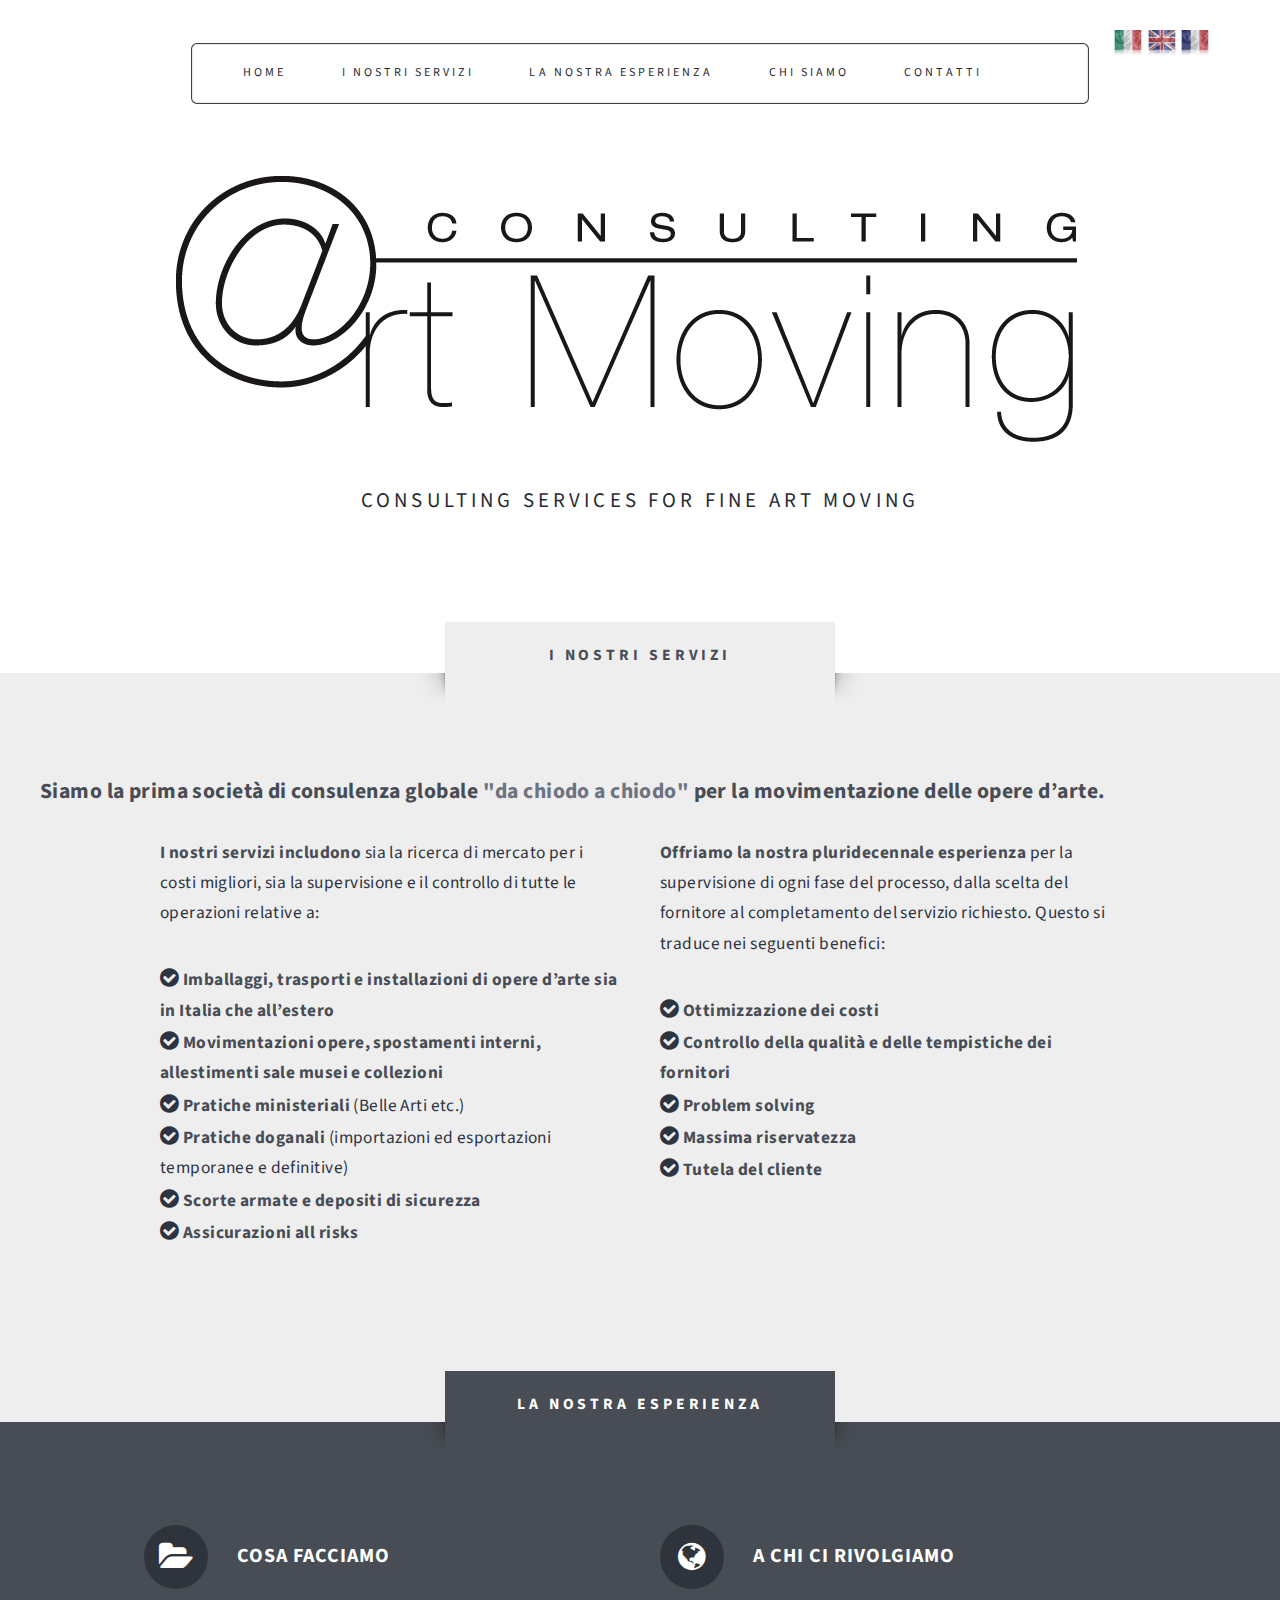
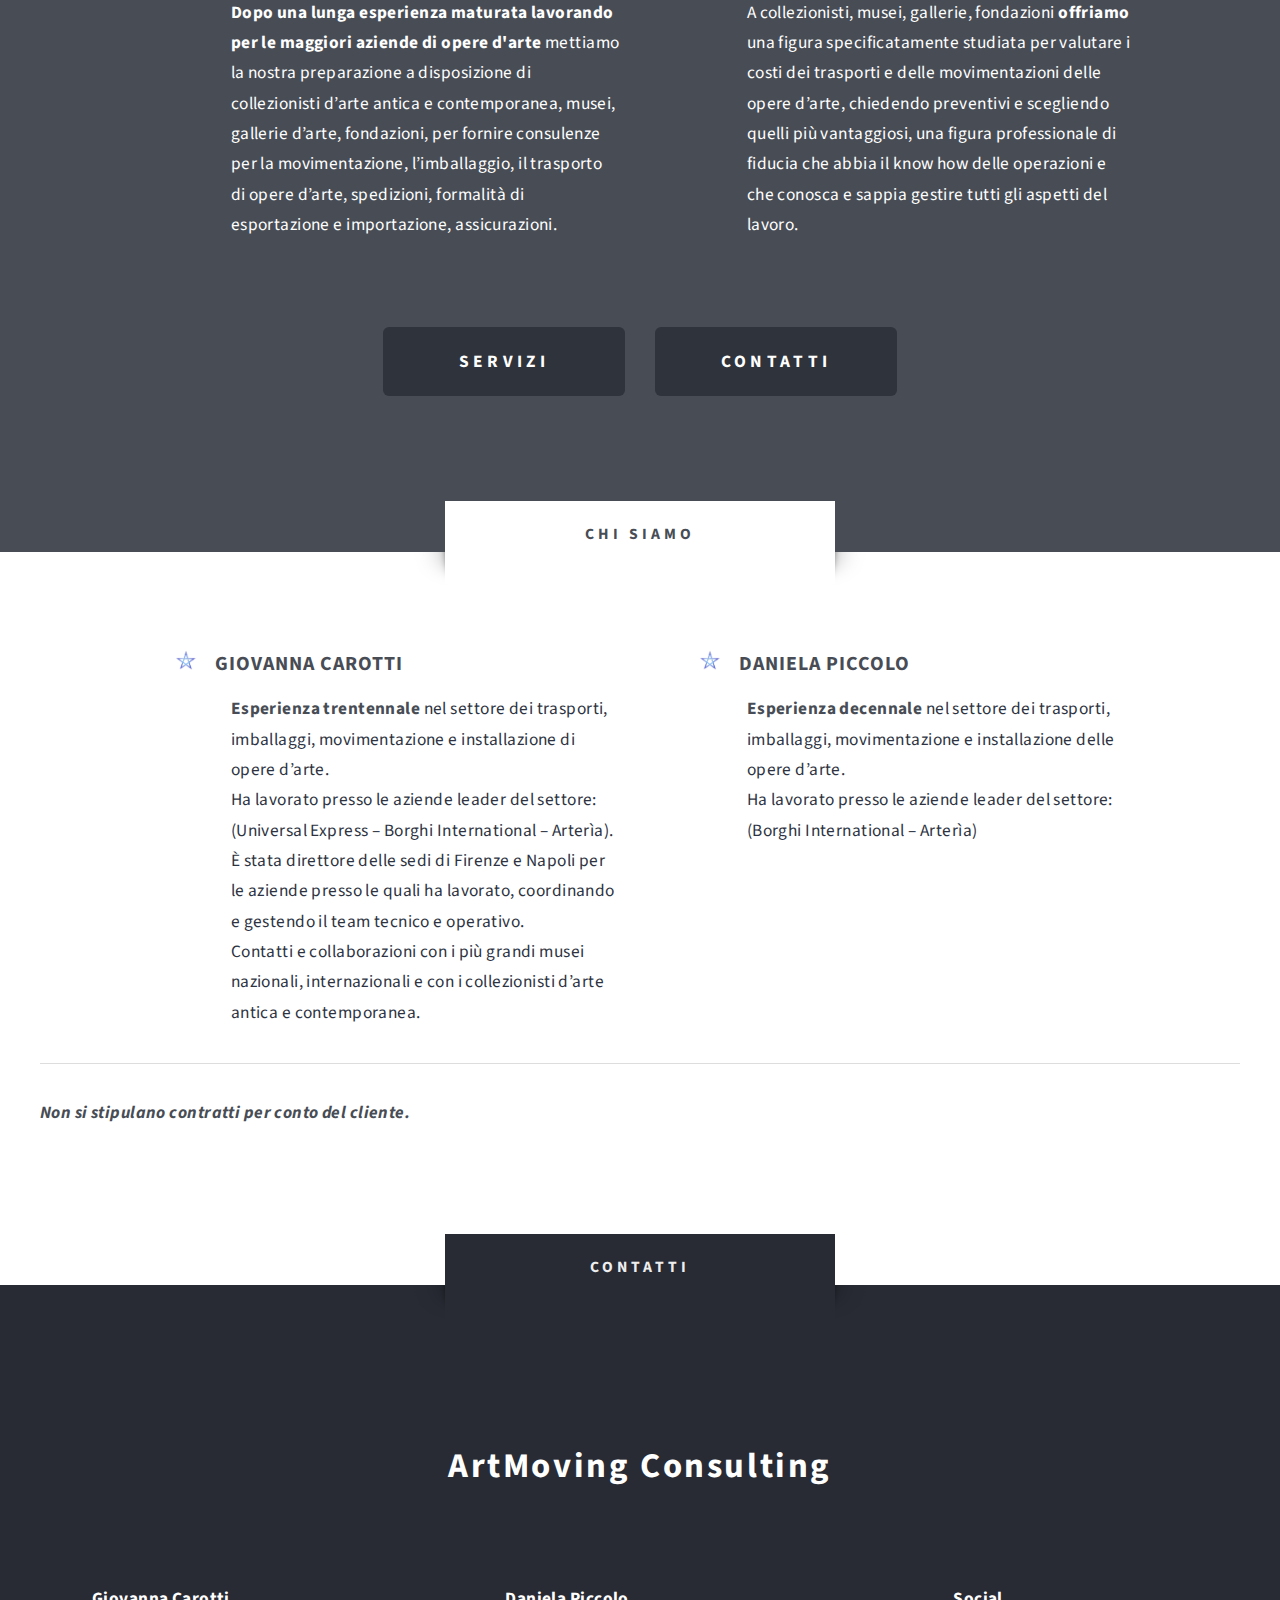
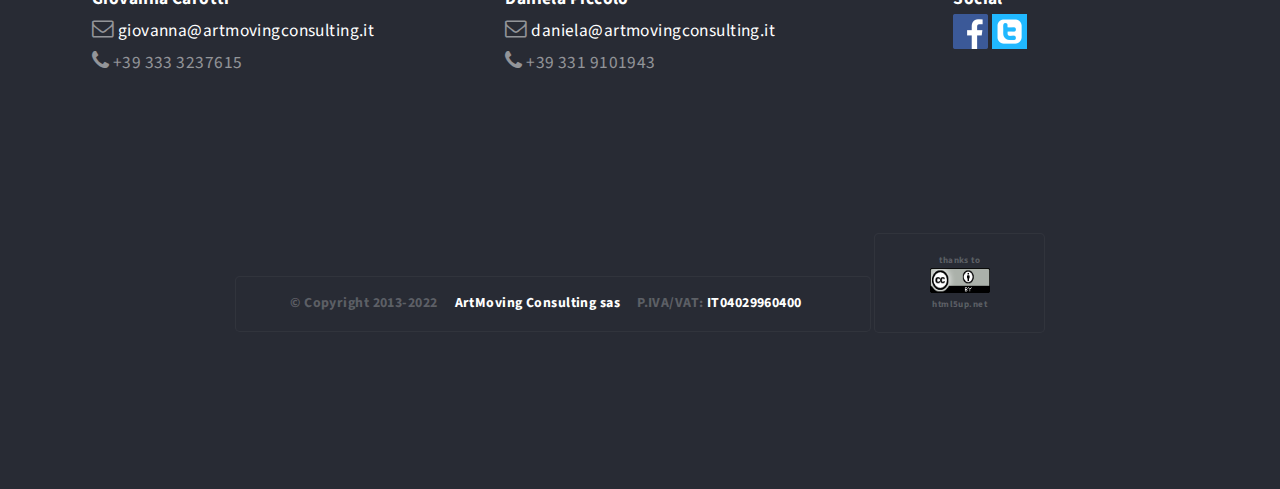
<file: it.html>
<!DOCTYPE HTML>
<html>

<head>
	<title>Art Moving Consulting</title>
	<meta http-equiv="content-type" content="text/html; charset=utf-8" />
	<meta name="description" content="Art Moving Consulting - consulting service for Fine Art Moving" />
	<meta name="keywords" content="Art Moving Consulting - consulting service for Fine Art Moving" />
	<meta name="viewport" content="width=device-width, initial-scale=1.0">
	<link rel="icon" href="images/favicon.gif" type="image/gif" />
	<link href="https://fonts.googleapis.com/css?family=Source+Sans+Pro:400,400italic,700,900" rel="stylesheet" />
	<!--[if lte IE 8]><script src="js/html5shiv.js"></script><link rel="stylesheet" href="css/ie8.css" /><![endif]-->
	<script src="js/jquery.min.js"></script>
	<script src="js/jquery.dropotron.js"></script>
	<script src="js/config.js"></script>
	<script src="js/skel.min.js"></script>
	<script src="js/skel-panels.min.js"></script>
	<noscript>
		<link rel="stylesheet" href="css/style-mobile.css" />
		<link rel="stylesheet" href="css/skel-noscript.css" />
		<link rel="stylesheet" href="css/style.css" />
		<link rel="stylesheet" href="css/style-desktop.css" />
	</noscript>
</head>

<body class="homepage">

	<div class="preloader js-preloader flex-center">
	</div>

	<!-- Header Wrapper -->
	<div id="header-wrapper" class="wrapper">
		<div class="container">
			<div class="row">
				<div class="12u">

					<!-- Header -->
					<div id="header">
						<br />
						<div style="width:100%;text-align:right; position: absolute;padding-right:30px;"
							class="mobile-hide">
							<a href="it.html" class="image">
								<img src="images/it.png" alt="it" />
							</a>
							<a href="en.html" class="image">
								<img src="images/en.png" alt="en" />
							</a>
							<a href="fr.html" class="image">
								<img src="images/fr.png" alt="fr" />
							</a>
						</div>

						<!-- Logo -->
						<div id="logo">

							<br class="mobile-hide" />
							<br class="mobile-hide" />
							<br class="mobile-hide" />
							<br class="mobile-hide" />
							<br class="mobile-hide" />
							<a href="#" class="image ">
								<img src="images/logo_home.png" alt="" />
							</a>
							<br />
							<!--<h1><a href="#">Art Moving consulting</a></h1>-->
							<span class="byline">Consulting services for Fine Art moving</span>
							<br />
							<br />
							<br />
							<span class="byline"></span>
						</div>
						<!-- /Logo -->

						<!-- Nav -->
						<nav id="nav">
							<ul>
								<li class="current_page_item"><a href="#header-wrapper">Home</a></li>
								<li><a href="#titleServizi">I NOSTRI SERVIZI</a></li>
								<li><a href="#titleExperience">LA NOSTRA ESPERIENZA</a></li>
								<li><a href="#titleGallery">CHI SIAMO</a></li>
								<li><a href="#titleContacts">CONTATTI</a></li>
								<li>
									<ul>
										<li><a href="it.html">Italiano</a></li>
										<li><a href="en.html">English</a></li>
										<li><a href="fr.html">Français</a></li>
									</ul>
								</li>
							</ul>
						</nav>
						<!-- /Nav -->

					</div>
					<!-- /Header -->

				</div>
			</div>
		</div>
	</div>
	<!-- /Header Wrapper -->

	<!-- Intro Wrapper -->
	<div id="intro-wrapper" class="wrapper wrapper-style22">
		<div class="title" id="titleServizi">I NOSTRI SERVIZI</div>
		<div class="container">
			<div class="row">
				<div class="12u">

					<!-- Intro -->
					<section>
						<h2 style="font-size:1.25em;">Siamo la prima società di consulenza globale <strong
								style="color:#6D7381;">"da chiodo a chiodo"</strong> per la movimentazione delle opere
							d’arte.</h2>
						<br />
						<div style="padding:0 10% 0 10%;">
							<div class="row">
								<div class="6u">
									<p>
										<strong>I nostri servizi includono</strong> sia la ricerca di mercato per i
										costi migliori, sia la supervisione e il controllo di tutte le operazioni
										relative a: <br class="mobile-hide" />



										<ul>
											<li class="icon icon-ok-sign"><strong> Imballaggi, trasporti e installazioni
													di opere d’arte sia in Italia che all’estero</strong></li>
											<li class="icon icon-ok-sign"><strong> Movimentazioni opere, spostamenti
													interni, allestimenti sale musei e collezioni</strong></li>
											<li class="icon icon-ok-sign"><strong> Pratiche ministeriali</strong> (Belle
												Arti etc.)</li>
											<li class="icon icon-ok-sign"><strong> Pratiche doganali
												</strong>(importazioni ed esportazioni temporanee e definitive)</li>
											<li class="icon icon-ok-sign"><strong> Scorte armate e depositi di
													sicurezza</strong></li>
											<li class="icon icon-ok-sign"><strong> Assicurazioni all risks</strong></li>
										</ul>

									</p>
								</div>
								<div class="6u">
									<p class="style2">
										<strong>Offriamo la nostra pluridecennale esperienza</strong> per la
										supervisione di ogni fase del processo, dalla scelta del fornitore al
										completamento del servizio richiesto. Questo si traduce nei seguenti benefici:
										<br class="mobile-hide" />
										<ul>
											<li class="icon icon-ok-sign"><strong> Ottimizzazione dei costi</strong>
											</li>
											<li class="icon icon-ok-sign"><strong> Controllo della qualità e delle
													tempistiche dei fornitori</strong></li>
											<li class="icon icon-ok-sign"><strong> Problem solving</strong></li>
											<li class="icon icon-ok-sign"><strong> Massima riservatezza</strong></li>
											<li class="icon icon-ok-sign"><strong> Tutela del cliente</strong></li>
										</ul>
									</p>
								</div>
							</div>
						</div>
					</section>

					<!-- /Intro -->

				</div>
			</div>
		</div>

	</div>
	<!-- /Intro Wrapper -->

	<!-- Main Wrapper -->
	<div class="wrapper wrapper-style21" id="ourExperience">
		<div class="title" id="titleExperience">LA NOSTRA ESPERIENZA</div>
		<div class="container">
			<div class="row">
				<div class="12u">

					<!-- Main -->
					<div id="main">



						<!-- Features -->
						<section id="features">
							<div class="feature-list">
								<div>
									<div class="row">
										<div class="6u">
											<section>
												<h3 class="icon icon-folder-open">
													<font color="white">COSA FACCIAMO</font>
												</h3>
												<p>
													<font color="white"><b>
															<font color="white">Dopo una lunga esperienza maturata
																lavorando per le maggiori aziende di opere d'arte
															</font>
														</b> mettiamo la nostra preparazione a disposizione di
														collezionisti d’arte antica e contemporanea, musei, gallerie
														d’arte, fondazioni, per fornire consulenze per la
														movimentazione, l’imballaggio, il trasporto di opere d’arte,
														spedizioni, formalità di esportazione e importazione,
														assicurazioni.</font>
												</p>
											</section>
										</div>
										<div class="6u">
											<section>
												<h3 class="icon icon-globe">
													<font color="white">A CHI CI RIVOLGIAMO</font>
												</h3>
												<p>
													<font color="white">A collezionisti, musei, gallerie, fondazioni <b>
															<font color="white">offriamo</font>
														</b> una figura specificatamente studiata per valutare i costi
														dei trasporti e delle movimentazioni delle opere d’arte,
														chiedendo preventivi e scegliendo quelli più vantaggiosi, una
														figura professionale di fiducia che abbia il know how delle
														operazioni e che conosca e sappia gestire tutti gli aspetti del
														lavoro.</font>
												</p>
											</section>
										</div>
									</div>
								</div>
							</div>
							<ul class="actions actions-centered">
								<li><a href="#titleServizi" class="button button-style3 button-big">Servizi</a></li>
								<li><a href="#titleContacts" class="button button-style3 button-big">Contatti</a></li>
							</ul>
						</section>
						<!-- /Features -->

					</div>
					<!-- /Main -->

				</div>
			</div>
		</div>
	</div>
	<!-- /Main Wrapper -->

	<!-- Highlights Wrapper -->
	<div class="wrapper wrapper-style2" id="gallery">
		<div class="title" id="titleGallery">CHI SIAMO</div>
		<div class="container">
			<div class="row">
				<div class="12u">

					<!-- Highlights -->
					<div id="main">
						<section id="features">
							<div class="feature-list">
								<div>
									<div class="row">
										<div class="6u">
											<section>
												<h3>
													<span>
														<span class="mobile-hide" style="padding-left: 32px;"></span>
														<img src="images/bluestar.png" width="20" height="20" />
														<span class="mobile-hide" style="padding-right: 14px;"></span>
														<span>
															<font color="#484d55">GIOVANNA CAROTTI</font>
														</span>
													</span>
												</h3>
												<p><b>Esperienza trentennale </b>nel settore dei trasporti, imballaggi,
													movimentazione e installazione di opere d’arte.<br /> Ha lavorato
													presso le aziende leader del settore: <br />(Universal Express –
													Borghi International – Arterìa).</p>
												<p class="style3">
													È stata direttore delle sedi di Firenze e Napoli per le aziende
													presso le quali ha lavorato, coordinando e gestendo il team tecnico
													e operativo.
													<br />Contatti e collaborazioni con i più grandi musei nazionali,
													internazionali e con i collezionisti d’arte antica e contemporanea.
												</p>
											</section>
										</div>
										<div class="6u">
											<section>
												<h3>
													<span>
														<span class="mobile-hide" style="padding-left: 40px;"></span>
														<img src="images/bluestar.png" width="20" height="20" />
														<span class="mobile-hide" style="padding-right: 14px;"></span>
														<font color="#484d55">DANIELA PICCOLO</font>
													</span>
												</h3>
												<p><b>Esperienza decennale </b> nel settore dei trasporti, imballaggi,
													movimentazione e installazione delle opere d’arte. <br />Ha lavorato
													presso le aziende leader del settore: <br />(Borghi International –
													Arterìa)
													<br class="mobile-hide" />
													<br class="mobile-hide" />
											</section>
										</div>
									</div>
								</div>


							</div>
					</div>
					</section>

					<hr>
					<footer class="style2">
						<h2><i>Non si stipulano contratti per conto del cliente.</i></h2>
					</footer>
					</section>
				</div>
			</div>
		</div>
	</div>
	</div>
	<!-- /Highlights Wrapper -->

	<!-- Footer Wrapper -->
	<div id="footer-wrapper" class="wrapper">
		<div class="title" id="titleContacts">Contatti</div>
		<div class="container">
			<div class="row">
				<div class="12u">

					<!-- Footer -->
					<div id="footer">
						<header class="style1">
							<h2>ArtMoving Consulting</h2>
						</header>
						<br class="mobile-hide" />
						<br class="mobile-hide" />
						<br class="mobile-hide" />
						<!--
									<div>
										<div class="row">
											
											<div class="6u">

												 Contact Form 
													<section class="footer-one">
														<form method="post" action="#">
															<div>
																<div class="row half">
																	<div class="6u">
																		<input type="text" class="text" name="name" id="contact-name" placeholder="Name" />
																	</div>
																	<div class="6u">
																		<input type="text" class="text" name="name" id="contact-email" placeholder="Email" />
																	</div>
																</div>
																<div class="row half">
																	<div class="12u">
																		<textarea name="message" id="contact-message" placeholder="Message"></textarea>
																	</div>
																</div>
																<div class="row">
																	<div class="12u">
																		<ul class="actions">
																			<li><input type="submit" class="button button-style1" value="Send" /></li>
																			<li><input type="reset" class="button button-style2" value="Reset" /></li>
																		</ul>
																	</div>
																</div>
															</div>
														</form>
													</section>
												 /Contact Form 

											</div>
											-->
						<div class="12u">

							<!-- Contacts -->
							<section class="footer">
								<div class="feature-list">
									<div class="row">
										<!--
																<div class="4u">
																		<p><b><font color="white">Sede legale</font></b></p>
																		<p><font color="white">ArtMoving Consulting sas</font><br />

																			Casa La Croce 1 - Loc. Buggiana<br />
																			47010 Galeata (FC), Italia<br/>
																			<font color="white">P.IVA/VAT: IT04029960400</font>
																		</p>
																		<p class="icon icon-envelope"> 
																			<font color="white">info@artmovingconsulting.it</font>
																		</p>
																</div>
																
																	<div class="6u">
																		<section>
																			<h3 class="icon icon-comment">Social</h3>
																			<p>
																				<a href="http://twitter.com/n33co">@n33co</a><br />
																				<a href="http://dribbble.com/n33">dribbble.com/n33</a><br />
																				<a href="#">facebook.com/untitled</a>
																			</p>
																		</section>
																	</div>
																-->
										<div class="4u">
											<section id="contactsGiovanna">
												<p class="relaxed-margin"><b>
														<font color="white">Giovanna Carotti</font>
													</b>
												</p>
												<p class="icon icon-envelope relaxed-margin">
													<font color="white">giovanna@artmovingconsulting.it</font>
												</p>
												<p class="icon icon-phone relaxed-margin">
													+39 333 3237615
												</p>
											</section>
										</div>
										<div class="4u">
											<section id="contactsDaniela">
												<p class="relaxed-margin"><b>
														<font color="white">Daniela Piccolo</font>
													</b>
												</p>
												<p class="icon icon-envelope relaxed-margin">
													<font color="white">daniela@artmovingconsulting.it</font>
												</p>
												<p class="icon icon-phone relaxed-margin">
													+39 331 9101943
												</p>
											</section>
										</div>
										
										<div class="4u">
											<section>
												<p><b>
														<font color="white">Social</p>
												<p><a href="https://www.facebook.com/pages/Art-Moving-Consulting/504362689684345"
														target="fb_artMovingConsulting"><img src="images/fb.png"
															alt="it" /></a>&nbsp;<a
														href="https://twitter.com/ArtMovingConsul"
														target="tw_artMovingConsulting"><img src="images/tw.png"
															alt="it" /></a></p>
											</section>
										</div>
									</div>
								</div>
							</section>
							<!-- /Contacts -->

						</div>
						<!--
										</div>
									</div>
									-->
					</div>
					<!-- /Footer -->

					<!-- Copyright -->
					<div id="copyright">
						<span>
							&copy; Copyright 2013-2022 &nbsp;&nbsp;&nbsp; <font color="white">ArtMoving Consulting sas
							</font> &nbsp;&nbsp;&nbsp; P.IVA/VAT: <font color="white">IT04029960400</font>
							&nbsp;&nbsp;&nbsp; 
						</span>
						<span>
							<font style="font-size:9px;"> thanks to</font> <br />
							<img src="images/cc30.png" alt="CC3.0" style="width:60px;height:25px;" /> <br />
							<font style="font-size:9px;"> html5up.net</font>
						</span>
					</div>
					<!-- /Copyright -->

				</div>
			</div>
		</div>
	</div>
	<!-- /Footer Wrapper -->

	<script src="js/jquery.preloadinator.min.js"></script>
	<script>
		$('.js-preloader').preloadinator({
			minTime: 200
		});
	</script>
</body>
</html>
</file>
<file: css/ie8.css>
/*
	Escape Velocity 2.0 by HTML5 UP
	html5up.net | @n33co
	Free for personal and commercial use under the CCA 3.0 license (html5up.net/license)
*/

/*********************************************************************************/
/* Wrappers                                                                      */
/*********************************************************************************/

	.wrapper
	{
	}

		.wrapper .title:before,
		.wrapper .title:after
		{
			display: none;
    	}
 
/*********************************************************************************/
/* Copyright                                                                     */
/*********************************************************************************/

	#copyright
	{
		margin: 0em 0 0 0;
	}
</file>
<file: css/style-mobile.css>
/*
	Escape Velocity 2.0 by HTML5 UP
	html5up.net | @n33co
	Free for personal and commercial use under the CCA 3.0 license (html5up.net/license)
*/

/*********************************************************************************/
/* Basic                                                                         */
/*********************************************************************************/

	body, input, select, textarea
	{
		line-height: 1.5em;
		font-size: 10.5pt;
		letter-spacing: 0;
	}

	h2, h3, h4, h5, h6
	{
		font-size: 1.2em;
		letter-spacing: 0.05em;
		margin: 0 0 1em 0;
	}

	section,
	article
	{
		clear: both;
		padding: 1em 0 1em 0 !important;
	}

	header.style1
	{
		padding: 0 0 1em 0;
	}

		header.style1 h2
		{
			font-size: 1.25em;
			letter-spacing: 0.075em;
			line-height: 1.25em;
		}
		
		header.style1 .byline
		{
			display: block;
			margin: 0;
		}
		
	hr
	{
		margin: 1em 0 1em 0;
	}

	form
	{
	}
	
		form input.text,
		form select,
		form textarea
		{
		}

	.image-featured
	{
		position: relative;
		overflow: hidden;

		/* Adjust this to change the minimum height of the image */
		min-height: 10em;
	}
	
		.image-featured img
		{
			position: absolute;
			top: 0;
			height: 100%;
			width: auto;

			/* Adjust this to change the horizontal placement of the image */
			left: -50%;			
		}

	.button
	{
		display: block;
		width: 100%;
		font-size: 1em;
		padding: 1em 0 1em 0;
		max-width: 30em;
		margin: 0 auto;
	}

	.actions
	{
		margin: 2em 0 0 0;
	}

		form .actions
		{
			margin: 1em 0 0 0;
		}
	
		.actions li
		{
			margin: 15px 0 0 0;
		}

	.feature-list
	{
	}

		.feature-list section
		{
			border-top: solid 1px #eee;
		}

			/* Ugh ... disgusting. */
			.feature-list > div > div:first-child > div:first-child > section
			{
				border-top: 0;
				padding-top: 0;
			}
		
		.feature-list h3
		{
			position: relative;
			padding: 4px 0 0 48px;
			line-height: 1.25em;
		}

			.feature-list h3:before
			{
				position: absolute;
				left: 0;
				top: 0;
				width: 32px;
				height: 32px;
				line-height: 32px;
				font-size: 16px;
			}
	
		.feature-list p
		{
			margin: 0 0 0 48px;
		}

	.is-post-excerpt
	{
	}
	
		.is-post-excerpt .image-left
		{
			position: relative;
			top: 0.25em;
			width: 25%;
			margin: 0;
		}
		
		.is-post-excerpt h3,
		.is-post-excerpt p
		{
			margin-left: 32.5%;
		}

	.mobile-hide
	{
		display: none;
	}

/*********************************************************************************/
/* Mobile UI                                                                     */
/*********************************************************************************/

	#titleBar
	{
		background: none;
	}

		#titleBar .title
		{
			display: none;
		}

		#titleBar .toggle
		{
			position: absolute;
			top: 0;
			left: 0;
			text-indent: -9999px;
			width: 60px;
			height: 44px;
		}

			#titleBar .toggle:before
			{
				content: '';
				position: absolute;
				top: 6px;
				left: 6px;
				display: block;
				width: 54px;
				height: 38px;
				background-color: rgba(92,95,103,0.5);
				border-radius: 0.25em;
				-moz-transition: all .15s ease-in-out;
				-webkit-transition: all .15s ease-in-out;
				-o-transition: all .15s ease-in-out;
				-ms-transition: all .15s ease-in-out;
				transition: all .15s ease-in-out;
			}

			#titleBar .toggle:after
			{
				content: '';
				display: block;
				width: 44px;
				height: 44px;
				position: absolute;
				left: 15px;
				top: 6px;
				background: url('images/mobileUI-site-nav-opener-bg.svg') 8px 14px no-repeat;
				opacity: 0.5;
			}

			#titleBar .toggle:active:before
			{
				background-color: rgba(92,95,103,0.75);
			}

	#navPanel
	{
		background: #242730 url('images/overlay.png');
		box-shadow: inset -3px 0px 4px 0px rgba(0,0,0,0.1);
	}

		#navPanel .link
		{
			display: block;
			color: rgba(255,255,255,0.5);
			text-transform: uppercase;
			text-decoration: none;
			font-size: 0.85em;
			letter-spacing: 0.15em;
			text-decoration: none;
			height: 44px;
			line-height: 44px;
			border-top: solid 1px rgba(255,255,255,0.05);
			margin: 0 15px 0 15px;
		}
	
		#navPanel .link:first-child
		{
			border-top: 0;
		}

		#navPanel .indent-1 { display: inline-block; width: 1em; }
		#navPanel .indent-2 { display: inline-block; width: 2em; }
		#navPanel .indent-3 { display: inline-block; width: 3em; }
		#navPanel .indent-4 { display: inline-block; width: 4em; }
		#navPanel .indent-5 { display: inline-block; width: 5em; }
		#navPanel .depth-0 { color: #fff; }

/*********************************************************************************/
/* Wrappers                                                                      */
/*********************************************************************************/

	.wrapper
	{
		padding: 15px 15px 5em 15px;
	}

		.wrapper .title
		{
			font-size: 0.9em;
			width: 18em;
			height: 2.5em;
			top: -2.5em;
			line-height: 2.5em;
			margin-bottom: -2.5em;
			margin-left: -9em;
			padding-top: 0.5em;
		}
		
			.wrapper .title:before,
			.wrapper .title:after
			{
				height: 15px;
				bottom: -15px;
				background-size: 100% 100%;
			}

	#header-wrapper
	{
		padding: 6em 2em 6em 2em;
	}

	#footer-wrapper
	{
		padding-top: 3em;
	}

		#footer-wrapper .feature-list section
		{
			border-top-color: #eee;
			border-top-color: rgba(255,255,255,0.05);
		}

/*********************************************************************************/
/* Header                                                                        */
/*********************************************************************************/

	#header
	{
	}

/*********************************************************************************/
/* Logo                                                                          */
/*********************************************************************************/

	#logo
	{
		text-align: center;
	}

		#logo h1
		{
			font-size: 1.5em;
			letter-spacing: 0.2em;
		}
		
		#logo .byline
		{
			margin: 1.25em 0 0 0;
			display: block;
			letter-spacing: 0.2em;
			font-size: 0.9em;
		}
	
/*********************************************************************************/
/* Nav                                                                           */
/*********************************************************************************/

	#nav
	{
		display: none;
	}
	
/*********************************************************************************/
/* Intro                                                                         */
/*********************************************************************************/

	#intro
	{
		text-align: center;
		padding: 1em 2em 1em 2em !important;
		margin: 0 auto;
	}
	
		#intro .style2
		{
			font-size: 1.5em;
			letter-spacing: 0.05em;
			line-height: 1.25em;
			padding: 1.25em;
		}

/*********************************************************************************/
/* Main                                                                          */
/*********************************************************************************/

	#main
	{
		padding: 1em 0 0 0;
	}

/*********************************************************************************/
/* Content                                                                       */
/*********************************************************************************/

	#content
	{
		padding: 0 0 2em 0;
	}

		#content header.style1
		{
			padding-bottom: 2.5em;
		}

/*********************************************************************************/
/* Sidebar                                                                       */
/*********************************************************************************/

	#sidebar
	{
	}

/*********************************************************************************/
/* Footer                                                                        */
/*********************************************************************************/

	#footer
	{
	}
	
		#footer hr
		{
			display: none;
		}

/*********************************************************************************/
/* Copyright                                                                     */
/*********************************************************************************/

	#copyright
	{
		padding: 2em 0 0 0;
	}
	
		#copyright span
		{
			padding: 1.5em 4em 1.5em 4em;
			line-height: 1.5em;
		}
</file>
<file: css/skel-noscript.css>
html,body,div,span,applet,object,iframe,h1,h2,h3,h4,h5,h6,p,blockquote,pre,a,abbr,acronym,address,big,cite,code,del,dfn,em,img,ins,kbd,q,s,samp,small,strike,strong,sub,sup,tt,var,b,u,i,center,dl,dt,dd,ol,ul,li,fieldset,form,label,legend,table,caption,tbody,tfoot,thead,tr,th,td,article,aside,canvas,details,embed,figure,figcaption,footer,header,hgroup,menu,nav,output,ruby,section,summary,time,mark,audio,video{margin:0;padding:0;border:0;font-size:100%;font:inherit;vertical-align:baseline}article,aside,details,figcaption,figure,footer,header,hgroup,menu,nav,section{display:block}body{line-height:1}ol,ul{list-style:none}blockquote,q{quotes:none}blockquote:before,blockquote:after,q:before,q:after{content:'';content:none}table{border-collapse:collapse;border-spacing:0}body{-webkit-text-size-adjust:none}*,*:before,*:after{-moz-box-sizing:border-box;-webkit-box-sizing:border-box;-o-box-sizing:border-box;-ms-box-sizing:border-box;box-sizing:border-box}.container{width:1200px;margin:0 auto}.\31 2u{width:100%}.\31 1u{width:91.6666666667%}.\31 0u{width:83.3333333333%}.\39 u{width:75%}.\38 u{width:66.6666666667%}.\37 u{width:58.3333333333%}.\36 u{width:50%}.\35 u{width:41.6666666667%}.\34 u{width:33.3333333333%}.\33 u{width:25%}.\32 u{width:16.6666666667%}.\31 u{width:8.3333333333%}.\-11u{margin-left:91.6666666667%}.\-10u{margin-left:83.3333333333%}.\-9u{margin-left:75%}.\-8u{margin-left:66.6666666667%}.\-7u{margin-left:58.3333333333%}.\-6u{margin-left:50%}.\-5u{margin-left:41.6666666667%}.\-4u{margin-left:33.3333333333%}.\-3u{margin-left:25%}.\-2u{margin-left:16.6666666667%}.\-1u{margin-left:8.3333333333%}.row>*{padding:40px 0 0 40px;float:left;-moz-box-sizing:border-box;-webkit-box-sizing:border-box;-o-box-sizing:border-box;-ms-box-sizing:border-box;box-sizing:border-box}.row+.row>*{padding-top:40px}.row{margin-left:-40px}.row:after{content:'';display:block;clear:both;height:0}.row:first-child>*{padding-top:0}.row>*{padding-top:0}.row.flush{margin-left:0}.row.flush>*{padding:0 !important}.row.half>*{padding:20px 0 0 20px}.row.half+.row.half>*{padding-top:20px}.row.half{margin-left:-20px}.row.double>*{padding:80px 0 0 80px}.row.double+.row.double>*{padding-top:80px}.row.double{margin-left:-80px}
</file>
<file: css/style-desktop.css>
/*
	Escape Velocity 2.0 by HTML5 UP
	html5up.net | @n33co
	Free for personal and commercial use under the CCA 3.0 license (html5up.net/license)
*/

/*********************************************************************************/
/* Basic                                                                         */
/*********************************************************************************/

	body, input, select, textarea
	{
		font-size: 13pt;
		line-height: 1.75em;
		letter-spacing: 0.025em;
	}

	body
	{
		min-width: 1200px;
	}

	hr
	{
		margin: 2em 0 2em 0;
	}

	section,
	article
	{
		margin: 0 0 4em 0;
	}

	header.style1
	{
		padding: 3em 0 3em 0;
	}

		header.style1 h2
		{
			font-size: 2em;
			letter-spacing: 0.075em;
			line-height: 1.5em;
		}
		
		header.style1 .byline
		{
			display: block;
			margin: 1.15em 0 0 0;
			font-size: 1.3em;
			letter-spacing: 0.075em;
			line-height: 1.5em;
		}

	form
	{
	}
	
		form label
		{
			margin: 0.25em 0 0.25em 0;
		}

	.button
	{
		padding: 0 2.25em 0 2.25em;
		font-size: 0.9em;
		min-width: 12em;
		height: 4em;
		line-height: 4em;
	}
	
		.button-big
		{
			font-size: 1em;
			min-width: 14em;
		}

	.actions
	{
		margin: 3em 0 0 0;
	}
	
		form .actions
		{
			margin-top: 1em;
		}
	
		.actions li
		{
			display: inline-block;
			margin: 0 0.75em 0 0.75em;
		}
		
		.actions li:first-child
		{
			margin-left: 0;
		}
		
		.actions li:last-child
		{
			margin-right: 0;
		}
		
		.actions-centered
		{
			text-align: center;
		}
		
	.feature-list
	{
	}

		.feature-list section
		{
			padding: 2em 0 2em 0;
		}

		.feature-list .row
		{
			border-top: solid 1px #eee;
		}
	
			.feature-list .row:first-child
			{
				border-top: 0;
			}
			
				.feature-list .row:first-child section
				{
					padding-top: 0;
				}
			
			.feature-list .row:last-child
			{
			}

				.feature-list .row:last-child section
				{
					padding-bottom: 0;
				}

		.feature-list h3
		{
			margin: 0 0 0.75em 0;
			font-size: 1.15em;
			letter-spacing: 0.05em;
			margin-top: -0.35em;
		}

			.feature-list h3:before
			{
				width: 64px;
				height: 64px;
				line-height: 64px;
				margin-right: 0.75em;
				font-size: 32px;
				top: 0.2em;
			}
	
		.feature-list p
		{
			margin: 0 0 0 5em;
		}
		.feature-list .relaxed-margin
		{
			margin: 0 0 0 3em;
		}

		.feature-list-small
		{
		}
		
			.feature-list-small h3
			{
			}
		
				.feature-list-small h3:before
				{
					font-size: 24px;
					line-height: 45px;
					width: 45px;
					height: 45px;
					margin-right: 1em;
				}
				
			.feature-list-small p
			{
				margin: 0 0 0 4em;
			}

	.is
	{
	}
	
		.is header
		{
			margin: 0 0 1.5em 0;
		}

			.is header.style1
			{
				position: relative;
				margin: -0.5em 0 0 0;
				padding-top: 0;
			}

		.is h2
		{
			margin: 0 0 0.75em 0;
			font-size: 1.15em;
			letter-spacing: 0.05em;
		}

		.is h3
		{
			margin: 0 0 0.5em 0;
			font-size: 1em;
			font-weight: 600;
			letter-spacing: 0.05em;
		}

	.is-pair-one
	{
		padding-right: 1.5em;
	}

	.is-pair-two
	{
		padding-left: 1.5em;
	}
	
	.is-triple-one
	{
		padding-right: 1.5em;
	}
	
	.is-triple-two
	{
		padding-left: 0.75em;
		padding-right: 0.75em;
	}
	
	.is-triple-three
	{
		padding-left: 1.5em;
	}

	.is-post-excerpt
	{
	}
	
		.is-post-excerpt .image-left
		{
			position: relative;
			top: 0.5em;
			width: 5em;
		}
		
		.is-post-excerpt h3,
		.is-post-excerpt p
		{
			margin-left: 7em;
		}
		
/*********************************************************************************/
/* Wrappers                                                                      */
/*********************************************************************************/

	.wrapper
	{
		padding: 6em 0 9em 0;
	}

		.wrapper .title
		{
			font-size: 0.9em;
			width: 25em;
			height: 3.25em;
			top: -3.25em;
			line-height: 3.25em;
			margin-bottom: -3.25em;
			margin-left: -12.5em;
			padding-top: 0.5em;
		}

	#header-wrapper
	{
		padding: 0;
		height: 500px;
	}

		.homepage #header-wrapper
		{
			height: 673px;
		}

	#intro-wrapper
	{
		padding-bottom: 8em;
	}

/*********************************************************************************/
/* Header                                                                        */
/*********************************************************************************/

	#header
	{
		position: relative;
		height: 400px;
	}

		.homepage #header
		{
			height: 573px;
		}

/*********************************************************************************/
/* Logo                                                                          */
/*********************************************************************************/

	#logo
	{
		/*position: absolute;*/
		height: 5em;
		top: 25%;
		left: 0;
		width: 100%;
		text-align: center;
		margin-top: -0.5em;
	}

		.homepage #logo
		{
			margin-top: -1em;
		}

		#logo h1
		{
			font-size: 2em;
			letter-spacing: 0.25em;
		}
		
		#logo .byline
		{
			margin: 1.25em 0 0 0;
			display: block;
			letter-spacing: 0.2em;
			font-size: 0.9em;
		}

/*********************************************************************************/
/* Nav                                                                           */
/*********************************************************************************/

	#nav
	{
		position: absolute;
		display: block;
		top: 2.5em;
		left: 0;
		width: 100%;
		text-align: center;
	}

		#nav > ul > li > ul
		{
			display: none;
		}

		#nav > ul
		{
			display: inline-block;
			border-radius: 0.35em;
			box-shadow: inset 0px 0px 1px 1px #282b34;
			padding: 0 1.5em 0 1.5em;
		}

		#nav > ul > li
		{
			display: inline-block;
			text-align: center;
			padding: 0 1.5em 0 1.5em;
		}
		
			#nav > ul > li > a,
			#nav > ul > li > span
			{
				display: block;
				color: #282b34;
				/* color: rgba(255,255,255,0.75); */
				text-transform: uppercase;
				text-decoration: none;
				font-size: 0.7em;
				letter-spacing: 0.25em;
				height: 5em;
				line-height: 5em;
				-moz-transition: all .25s ease-in-out;
				-webkit-transition: all .25s ease-in-out;
				-o-transition: all .25s ease-in-out;
				-ms-transition: all .25s ease-in-out;
				transition: all .25s ease-in-out;
				outline: 0;
			}
			
			#nav > ul > li:hover > a,
			#nav > ul > li.active > a,
			#nav > ul > li.active > span
			{
				color: #282b34;
			}

	.dropotron
	{
		background: #222835 url('images/overlay.png');
		background-color: rgba(44,50,63,0.925);
		padding: 1.25em 1em 1.25em 1em;
		border-radius: 0.35em;
		box-shadow: inset 0px 0px 1px 1px rgba(255,255,255,0.25);
		min-width: 12em;
		text-align: left;
	}
	
		.dropotron-level-0
		{
			margin-top: -1px;
			border-top-left-radius: 0;
			border-top-right-radius: 0;
		}
	
		.dropotron a,
		.dropotron span
		{
			display: block;
			color: #eee;
			color: rgba(255,255,255,0.75);
			text-transform: uppercase;
			text-decoration: none;
			font-size: 0.7em;
			letter-spacing: 0.25em;
			border-top: solid 1px rgba(255,255,255,0.15);
			line-height: 3em;
			-moz-transition: all .25s ease-in-out;
			-webkit-transition: all .25s ease-in-out;
			-o-transition: all .25s ease-in-out;
			-ms-transition: all .25s ease-in-out;
			transition: all .25s ease-in-out;
		}
		
		.dropotron li:first-child a,
		.dropotron li:first-child span
		{
			border-top: 0;
		}
		
		.dropotron li:hover > a,
		.dropotron li:hover > span
		{
			color: #fff;
		}

/*********************************************************************************/
/* Intro                                                                         */
/*********************************************************************************/

	#intro
	{
		text-align: center;
	}

		#intro .style1
		{
			font-size: 1.5em;
			letter-spacing: 0.075em;
		}	
		
		#intro .style2
		{
			font-size: 1.75em;
			letter-spacing: 0.075em;
			line-height: 1.35em;
			padding: 1em 0 1em 0;
			margin-bottom: 1em;
		}
		
		#intro .style3
		{
			font-size: 1.1em;
			width: 48em;
			margin: 0 auto;
		}

/*********************************************************************************/
/* Features                                                                      */
/*********************************************************************************/

	#features
	{
		padding: 0 6em 0 6em;
	}

		#features header.style1
		{
			padding-bottom: 5em;
		}
		
		#features .actions
		{
			margin-top: 5em;
		}

/*********************************************************************************/
/* Highlights                                                                    */
/*********************************************************************************/

	#highlights
	{
	}

		#highlights .highlight
		{
		}

			#highlights .highlight h3
			{
				margin: 0 0 0.75em 0;
				font-size: 1.15em;
				letter-spacing: 0.05em;
			}

		#highlights .highlight-one
		{
			padding-right: 2em;
		}
		
		#highlights .highlight-two
		{
			padding: 0 1em 0 1em;
		}
		
		#highlights .highlight-three
		{
			padding-left: 2em;
		}

/*********************************************************************************/
/* Main                                                                          */
/*********************************************************************************/

	#main
	{
		margin: 1em 0 1em 0;
	}

		.homepage #main
		{
			margin: 0;
		}

/*********************************************************************************/
/* Content                                                                       */
/*********************************************************************************/

	#content
	{
	}

/*********************************************************************************/
/* Sidebar                                                                       */
/*********************************************************************************/

	#sidebar
	{
	}

		.left-sidebar #sidebar
		{
			padding-right: 3em;
		}

		.right-sidebar #sidebar
		{
			padding-left: 3em;
		}

/*********************************************************************************/
/* Footer                                                                        */
/*********************************************************************************/

	#footer
	{
	}

		#footer header.style1
		{
			padding-bottom: 0;
		}

		#footer hr
		{
			margin: 6em 0 6em 0;
		}

		#footer .footer-one
		{
			padding-right: 1.5em;
		}
		
		#footer .footer-two
		{
			padding-left: 1.5em;
		}

/*********************************************************************************/
/* Copyright                                                                     */
/*********************************************************************************/

	#copyright
	{
		margin: 6em 0 0 0;
	}
	
		#copyright span
		{
			padding: 1.5em 4em 1.5em 4em;
			line-height: 1em;
			font-size: 0.8em;
		}
</file>
<file: css/style.css>
@charset 'UTF-8';

@font-face {
	font-family: 'FontAwesome';
	src: url('fonts/fontawesome-webfont.eot?v=3.0.1');
	src: url('fonts/fontawesome-webfont.eot?#iefix&v=3.0.1') format('embedded-opentype'),
		url('fonts/fontawesome-webfont.woff?v=3.0.1') format('woff'),
		url('fonts/fontawesome-webfont.ttf?v=3.0.1') format('truetype'),
		url('fonts/fontawesome-webfont.svg#FontAwesome') format('svg');
	font-weight: normal;
	font-style: normal;
}

@font-face {
	font-family: 'Font-Awesome-Social';
	src: url('fonts/fontawesome-social-webfont.eot');
	src: url('fonts/fontawesome-social-webfont.eot?#iefix') format('embedded-opentype'),
		url('fonts/fontawesome-social-webfont.woff') format('woff'),
		url('fonts/fontawesome-social-webfont.ttf') format('truetype'),
		url('fonts/fontawesome-social-webfont.svg#Font-Awesome-More') format('svg');
	font-weight: normal;
	font-style: normal;
}

/*
	Escape Velocity 2.0 by HTML5 UP
	html5up.net | @n33co
	Free for personal and commercial use under the CCA 3.0 license (html5up.net/license)
*/

/*********************************************************************************/
/* Basic                                                                         */
/*********************************************************************************/

* {
	-moz-box-sizing: border-box;
	-webkit-box-sizing: border-box;
	-o-box-sizing: border-box;
	-ms-box-sizing: border-box;
	box-sizing: border-box;
}

body,
input,
textarea,
select {
	font-family: 'Source Sans Pro', sans-serif;
	font-weight: 400;
	color: #2D3341;
}

h1,
h2,
h3,
h4,
h5,
h6 {
	font-weight: 700;
	color: #484d55;
}

h1 a,
h2 a,
h3 a,
h4 a,
h5 a,
h6 a {
	color: inherit;
	text-decoration: none;
}

a {
	text-decoration: underline;
	color: #717479;
	-moz-transition: color .25s ease-in-out;
	-webkit-transition: color .25s ease-in-out;
	-o-transition: color .25s ease-in-out;
	-ms-transition: color .25s ease-in-out;
	transition: color .25s ease-in-out;
}

a:hover {
	text-decoration: none;
}

strong,
b {
	font-weight: 700;
	color: #484d55;
}

blockquote {
	border-left: solid 0.5em #ddd;
	padding: 1em 0 1em 2em;
	font-style: italic;
}

em,
i {
	font-style: italic;
}

hr {
	border: 0;
	border-top: solid 1px #ddd;
}

sub {
	position: relative;
	top: 0.5em;
	font-size: 0.8em;
}

sup {
	position: relative;
	top: -0.5em;
	font-size: 0.8em;
}

table {
	width: 100%;
}

table.style1 {
	width: 100%;
}

table.style1 tbody tr:nth-child(2n+2) {
	background: #f4f4f4;
}

table.style1 td {
	padding: 0.5em 1em 0.5em 1em;
}

table.style1 th {
	text-align: left;
	font-weight: 400;
	padding: 0.5em 1em 0.5em 1em;
}

table.style1 thead {
	background: #484d55;
	color: #fff;
}

table.style1 tfoot {
	background: #eee;
}

table.style1 tbody {}

form {}

form label {
	display: block;
	color: #484d55;
}

form input.text,
form select,
form textarea {
	-webkit-appearance: none;
	display: block;
	border: 0;
	background: #eee;
	box-shadow: inset 0px 0px 1px 0px #a0a1a7;
	border-radius: 0.35em;
	width: 100%;
	padding: 0.75em 1em 0.75em 1em;
	-moz-transition: all .25s ease-in-out;
	-webkit-transition: all .25s ease-in-out;
	-o-transition: all .25s ease-in-out;
	-ms-transition: all .25s ease-in-out;
	transition: all .25s ease-in-out;
}

form input.text:hover,
form select:hover,
form textarea:hover {}

form input.text:focus,
form select:focus,
form textarea:focus {
	background: #f8f8f8;
}

form textarea {
	min-height: 12em;
}

form .formerize-placeholder {
	color: #555 !important;
	font-style: italic;
}

form ::-webkit-input-placeholder {
	color: #555 !important;
	font-style: italic;
}

form :-moz-placeholder {
	color: #555 !important;
	font-style: italic;
}

form ::-moz-placeholder {
	color: #555 !important;
	font-style: italic;
}

form :-ms-input-placeholder {
	color: #555 !important;
	font-style: italic;
}

form ::-moz-focus-inner {
	border: 0;
}

.nobr {
	white-space: nowrap;
}

br.clear {
	clear: both;
}

p,
ul,
ol,
dl,
table,
blockquote,
form {
	margin-bottom: 2em;
}

section,
article {
	margin-bottom: 3em;
}

section> :last-child,
article> :last-child {
	margin-bottom: 0;
}

section:last-child,
article:last-child {
	margin-bottom: 0;
}

header.style1 {
	text-align: center;
}

header.style1 h2 {
	font-weight: 700;
}

header.style1 .byline {
	color: #282b34;
}

.image {
	display: inline-block;
}

.image img {
	display: block;
	width: 100%;
}

.image-full {
	display: block;
	width: 100%;
	margin: 0 0 2em 0;
}

.image-left {
	float: left;
	margin: 0 2em 2em 0;
}

.image-centered {
	display: block;
	margin: 0 0 2em 0;
}

.image-centered img {
	margin: 0 auto;
	width: auto;
}

.image-featured {
	display: block;
	width: 100%;
	margin: 0 0 2em 0;
}

.button {
	display: inline-block;
	background: #444;
	text-align: center;
	text-transform: uppercase;
	font-weight: 700;
	letter-spacing: 0.25em;
	text-decoration: none;
	border-radius: 0.35em;
	border: 0;
	outline: 0;
	cursor: pointer;
	-moz-transition: all .25s ease-in-out;
	-webkit-transition: all .25s ease-in-out;
	-o-transition: all .25s ease-in-out;
	-ms-transition: all .25s ease-in-out;
	transition: all .25s ease-in-out;
}

.button-style1 {
	background: #e97770;
	color: #fff;
}

.button-style1:hover {
	background-color: #f98780;
}

.button-style1:active {
	background-color: #d96760;
}

.button-style2 {
	background: none;
	color: #606167;
	box-shadow: inset 0px 0px 2px 0px #a0a1a7;
}

.button-style2:hover {
	box-shadow: inset 0px 0px 2px 0px #606167;
}

.button-style2:active {
	box-shadow: inset 0px 0px 2px 0px #202127;
}

.button-style3 {
	background: #2f333b;
	color: #fff;
}

.button-style3:hover {
	background-color: #3f434b;
}

.button-style3:active {
	background-color: #1f232b;
}

.button-style4 {
	background: #919499;
	color: #484D55;
}

.button-style4:hover {
	background-color: #1f232b;
}

.button-style4:active {
	background-color: #2f333b;
}

ul.style1 {}

ul.style2 {}

ul.style2 li {
	border-top: solid 1px #eee;
	padding: 1.5em 0 0 0;
	margin: 1.5em 0 0 0;
}

ul.style2 li:first-child {
	border-top: 0;
	padding-top: 0;
	margin-top: 0;
}

ul.style3 {
	align: right;
}

ul.style3 li {
	border-top: solid 1px #eee;
	padding: 0.5em 0 0 0;
	margin: 0.5em 0 0 0;
}

ul.style3 li:first-child {
	border-top: 0;
	padding-top: 0;
	margin-top: 0;
}

ol.style1 {}

.actions {}

.feature-list {}

.feature-list h3 {
	color: #e97770 !important;
}

.feature-list h3:before {
	position: relative;
	display: inline-block;
	color: #fff;
	background: #2f333b;
	border-radius: 1em;
	text-align: center;
}

/*********************************************************************************/
/* Icons                                                                         */
/*********************************************************************************/

/*
		Powered by:
		
		Font Awesome (http://fortawesome.github.com/Font-Awesome/)
		Font Awesome More (http://gregoryloucas.github.com/Font-Awesome-More/)
	*/

.icon {
	text-decoration: none;
}

.icon:before {
	font-size: 1.25em;
	text-decoration: none;
	font-family: FontAwesome;
	font-weight: normal;
	font-style: normal;
	-webkit-text-rendering: optimizeLegibility;
	-moz-text-rendering: optimizeLegibility;
	-ms-text-rendering: optimizeLegibility;
	-o-text-rendering: optimizeLegibility;
	text-rendering: optimizeLegibility;
	-webkit-font-smoothing: antialiased;
	-moz-font-smoothing: antialiased;
	-ms-font-smoothing: antialiased;
	-o-font-smoothing: antialiased;
	font-smoothing: antialiased;
	-webkit-font-feature-settings: "liga"1, "dlig"1;
	-moz-font-feature-settings: "liga=1, dlig=1";
	-ms-font-feature-settings: "liga"1, "dlig"1;
	-o-font-feature-settings: "liga"1, "dlig"1;
	font-feature-settings: "liga"1, "dlig"1;
}


.icon-glass:before {
	content: "\f000";
}

.icon-music:before {
	content: "\f001";
}

.icon-search:before {
	content: "\f002";
}

.icon-envelope:before {
	content: "\f003";
}

.icon-heart:before {
	content: "\f004";
}

.icon-star:before {
	content: "\f005";
	color: blue !important;
}

.icon-star-empty:before {
	content: "\f006";
	color: blue !important;
}

.icon-user:before {
	content: "\f007";
}

.icon-film:before {
	content: "\f008";
}

.icon-th-large:before {
	content: "\f009";
}

.icon-th:before {
	content: "\f00a";
}

.icon-th-list:before {
	content: "\f00b";
}

.icon-ok:before {
	content: "\f00c";
}

.icon-remove:before {
	content: "\f00d";
}

.icon-zoom-in:before {
	content: "\f00e";
}

.icon-zoom-out:before {
	content: "\f010";
}

.icon-off:before {
	content: "\f011";
}

.icon-signal:before {
	content: "\f012";
}

.icon-cog:before {
	content: "\f013";
}

.icon-trash:before {
	content: "\f014";
}

.icon-home:before {
	content: "\f015";
}

.icon-file:before {
	content: "\f016";
}

.icon-time:before {
	content: "\f017";
}

.icon-road:before {
	content: "\f018";
}

.icon-download-alt:before {
	content: "\f019";
}

.icon-download:before {
	content: "\f01a";
}

.icon-upload:before {
	content: "\f01b";
}

.icon-inbox:before {
	content: "\f01c";
}

.icon-play-circle:before {
	content: "\f01d";
}

.icon-repeat:before {
	content: "\f01e";
}

/* \f020 doesn't work in Safari. all shifted one down */
.icon-refresh:before {
	content: "\f021";
}

.icon-list-alt:before {
	content: "\f022";
}

.icon-lock:before {
	content: "\f023";
}

.icon-flag:before {
	content: "\f024";
}

.icon-headphones:before {
	content: "\f025";
}

.icon-volume-off:before {
	content: "\f026";
}

.icon-volume-down:before {
	content: "\f027";
}

.icon-volume-up:before {
	content: "\f028";
}

.icon-qrcode:before {
	content: "\f029";
}

.icon-barcode:before {
	content: "\f02a";
}

.icon-tag:before {
	content: "\f02b";
}

.icon-tags:before {
	content: "\f02c";
}

.icon-book:before {
	content: "\f02d";
}

.icon-bookmark:before {
	content: "\f02e";
}

.icon-print:before {
	content: "\f02f";
}

.icon-camera:before {
	content: "\f030";
}

.icon-font:before {
	content: "\f031";
}

.icon-bold:before {
	content: "\f032";
}

.icon-italic:before {
	content: "\f033";
}

.icon-text-height:before {
	content: "\f034";
}

.icon-text-width:before {
	content: "\f035";
}

.icon-align-left:before {
	content: "\f036";
}

.icon-align-center:before {
	content: "\f037";
}

.icon-align-right:before {
	content: "\f038";
}

.icon-align-justify:before {
	content: "\f039";
}

.icon-list:before {
	content: "\f03a";
}

.icon-indent-left:before {
	content: "\f03b";
}

.icon-indent-right:before {
	content: "\f03c";
}

.icon-facetime-video:before {
	content: "\f03d";
}

.icon-picture:before {
	content: "\f03e";
}

.icon-pencil:before {
	content: "\f040";
}

.icon-map-marker:before {
	content: "\f041";
}

.icon-adjust:before {
	content: "\f042";
}

.icon-tint:before {
	content: "\f043";
}

.icon-edit:before {
	content: "\f044";
	padding-top: 1px;
	padding-left: 1px;
}

.icon-share:before {
	content: "\f045";
}

.icon-check:before {
	content: "\f046";
}

.icon-move:before {
	content: "\f047";
}

.icon-step-backward:before {
	content: "\f048";
}

.icon-fast-backward:before {
	content: "\f049";
}

.icon-backward:before {
	content: "\f04a";
}

.icon-play:before {
	content: "\f04b";
}

.icon-pause:before {
	content: "\f04c";
}

.icon-stop:before {
	content: "\f04d";
}

.icon-forward:before {
	content: "\f04e";
}

.icon-fast-forward:before {
	content: "\f050";
}

.icon-step-forward:before {
	content: "\f051";
}

.icon-eject:before {
	content: "\f052";
}

.icon-chevron-left:before {
	content: "\f053";
}

.icon-chevron-right:before {
	content: "\f054";
}

.icon-plus-sign:before {
	content: "\f055";
}

.icon-minus-sign:before {
	content: "\f056";
}

.icon-remove-sign:before {
	content: "\f057";
}

.icon-ok-sign:before {
	content: "\f058";
}

.icon-question-sign:before {
	content: "\f059";
}

.icon-info-sign:before {
	content: "\f05a";
}

.icon-screenshot:before {
	content: "\f05b";
}

.icon-remove-circle:before {
	content: "\f05c";
}

.icon-ok-circle:before {
	content: "\f05d";
}

.icon-ban-circle:before {
	content: "\f05e";
}

.icon-arrow-left:before {
	content: "\f060";
}

.icon-arrow-right:before {
	content: "\f061";
}

.icon-arrow-up:before {
	content: "\f062";
}

.icon-arrow-down:before {
	content: "\f063";
}

.icon-share-alt:before {
	content: "\f064";
}

.icon-resize-full:before {
	content: "\f065";
}

.icon-resize-small:before {
	content: "\f066";
}

.icon-plus:before {
	content: "\f067";
}

.icon-minus:before {
	content: "\f068";
}

.icon-asterisk:before {
	content: "\f069";
}

.icon-exclamation-sign:before {
	content: "\f06a";
}

.icon-gift:before {
	content: "\f06b";
}

.icon-leaf:before {
	content: "\f06c";
}

.icon-fire:before {
	content: "\f06d";
}

.icon-eye-open:before {
	content: "\f06e";
}

.icon-eye-close:before {
	content: "\f070";
}

.icon-warning-sign:before {
	content: "\f071";
}

.icon-plane:before {
	content: "\f072";
}

.icon-calendar:before {
	content: "\f073";
}

.icon-random:before {
	content: "\f074";
}

.icon-comment:before {
	content: "\f075";
}

.icon-magnet:before {
	content: "\f076";
}

.icon-chevron-up:before {
	content: "\f077";
}

.icon-chevron-down:before {
	content: "\f078";
}

.icon-retweet:before {
	content: "\f079";
}

.icon-shopping-cart:before {
	content: "\f07a";
}

.icon-folder-close:before {
	content: "\f07b";
}

.icon-folder-open:before {
	content: "\f07c";
}

.icon-resize-vertical:before {
	content: "\f07d";
}

.icon-resize-horizontal:before {
	content: "\f07e";
}

.icon-bar-chart:before {
	content: "\f080";
}

.icon-twitter-sign:before {
	content: "\f081";
}

.icon-facebook-sign:before {
	content: "\f082";
}

.icon-camera-retro:before {
	content: "\f083";
}

.icon-key:before {
	content: "\f084";
}

.icon-cogs:before {
	content: "\f085";
}

.icon-comments:before {
	content: "\f086";
}

.icon-thumbs-up:before {
	content: "\f087";
}

.icon-thumbs-down:before {
	content: "\f088";
}

.icon-star-half:before {
	content: "\f089";
}

.icon-heart-empty:before {
	content: "\f08a";
}

.icon-signout:before {
	content: "\f08b";
}

.icon-linkedin-sign:before {
	content: "\f08c";
}

.icon-pushpin:before {
	content: "\f08d";
}

.icon-external-link:before {
	content: "\f08e";
}

.icon-signin:before {
	content: "\f090";
}

.icon-trophy:before {
	content: "\f091";
}

.icon-github-sign:before {
	content: "\f092";
}

.icon-upload-alt:before {
	content: "\f093";
}

.icon-lemon:before {
	content: "\f094";
}

.icon-phone:before {
	content: "\f095";
}

.icon-check-empty:before {
	content: "\f096";
}

.icon-bookmark-empty:before {
	content: "\f097";
}

.icon-phone-sign:before {
	content: "\f098";
}

.icon-twitter:before {
	content: "\f099";
	padding-left: 2px;
}

.icon-facebook:before {
	content: "\f09a";
	padding-left: 6px;
}

.icon-github:before {
	content: "\f09b";
}

.icon-unlock:before {
	content: "\f09c";
}

.icon-credit-card:before {
	content: "\f09d";
}

.icon-rss:before {
	content: "\f09e";
}

.icon-hdd:before {
	content: "\f0a0";
}

.icon-bullhorn:before {
	content: "\f0a1";
}

.icon-bell:before {
	content: "\f0a2";
}

.icon-certificate:before {
	content: "\f0a3";
}

.icon-hand-right:before {
	content: "\f0a4";
}

.icon-hand-left:before {
	content: "\f0a5";
}

.icon-hand-up:before {
	content: "\f0a6";
}

.icon-hand-down:before {
	content: "\f0a7";
}

.icon-circle-arrow-left:before {
	content: "\f0a8";
}

.icon-circle-arrow-right:before {
	content: "\f0a9";
}

.icon-circle-arrow-up:before {
	content: "\f0aa";
}

.icon-circle-arrow-down:before {
	content: "\f0ab";
}

.icon-globe:before {
	content: "\f0ac";
}

.icon-wrench:before {
	content: "\f0ad";
}

.icon-tasks:before {
	content: "\f0ae";
}

.icon-filter:before {
	content: "\f0b0";
}

.icon-briefcase:before {
	content: "\f0b1";
}

.icon-fullscreen:before {
	content: "\f0b2";
}

.icon-group:before {
	content: "\f0c0";
}

.icon-link:before {
	content: "\f0c1";
}

.icon-cloud:before {
	content: "\f0c2";
}

.icon-beaker:before {
	content: "\f0c3";
}

.icon-cut:before {
	content: "\f0c4";
}

.icon-copy:before {
	content: "\f0c5";
}

.icon-paper-clip:before {
	content: "\f0c6";
}

.icon-save:before {
	content: "\f0c7";
}

.icon-sign-blank:before {
	content: "\f0c8";
}

.icon-reorder:before {
	content: "\f0c9";
}

.icon-list-ul:before {
	content: "\f0ca";
}

.icon-list-ol:before {
	content: "\f0cb";
}

.icon-strikethrough:before {
	content: "\f0cc";
}

.icon-underline:before {
	content: "\f0cd";
}

.icon-table:before {
	content: "\f0ce";
}

.icon-magic:before {
	content: "\f0d0";
}

.icon-truck:before {
	content: "\f0d1";
}

.icon-pinterest:before {
	content: "\f0d2";
}

.icon-pinterest-sign:before {
	content: "\f0d3";
}

.icon-google-plus-sign:before {
	content: "\f0d4";
}

.icon-google-plus:before {
	content: "\f0d5";
}

.icon-money:before {
	content: "\f0d6";
}

.icon-caret-down:before {
	content: "\f0d7";
}

.icon-caret-up:before {
	content: "\f0d8";
}

.icon-caret-left:before {
	content: "\f0d9";
}

.icon-caret-right:before {
	content: "\f0da";
}

.icon-columns:before {
	content: "\f0db";
}

.icon-sort:before {
	content: "\f0dc";
}

.icon-sort-down:before {
	content: "\f0dd";
}

.icon-sort-up:before {
	content: "\f0de";
}

.icon-envelope-alt:before {
	content: "\f0e0";
}

.icon-linkedin:before {
	content: "\f0e1";
}

.icon-undo:before {
	content: "\f0e2";
}

.icon-legal:before {
	content: "\f0e3";
}

.icon-dashboard:before {
	content: "\f0e4";
}

.icon-comment-alt:before {
	content: "\f0e5";
}

.icon-comments-alt:before {
	content: "\f0e6";
}

.icon-bolt:before {
	content: "\f0e7";
}

.icon-sitemap:before {
	content: "\f0e8";
}

.icon-umbrella:before {
	content: "\f0e9";
}

.icon-paste:before {
	content: "\f0ea";
}

.icon-lightbulb:before {
	content: "\f0eb";
}

.icon-exchange:before {
	content: "\f0ec";
}

.icon-cloud-download:before {
	content: "\f0ed";
}

.icon-cloud-upload:before {
	content: "\f0ee";
}

.icon-user-md:before {
	content: "\f0f0";
}

.icon-stethoscope:before {
	content: "\f0f1";
}

.icon-suitcase:before {
	content: "\f0f2";
}

.icon-bell-alt:before {
	content: "\f0f3";
}

.icon-coffee:before {
	content: "\f0f4";
}

.icon-food:before {
	content: "\f0f5";
}

.icon-file-alt:before {
	content: "\f0f6";
}

.icon-building:before {
	content: "\f0f7";
}

.icon-hospital:before {
	content: "\f0f8";
}

.icon-ambulance:before {
	content: "\f0f9";
}

.icon-medkit:before {
	content: "\f0fa";
}

.icon-fighter-jet:before {
	content: "\f0fb";
}

.icon-beer:before {
	content: "\f0fc";
}

.icon-h-sign:before {
	content: "\f0fd";
}

.icon-plus-sign-alt:before {
	content: "\f0fe";
}

.icon-double-angle-left:before {
	content: "\f100";
}

.icon-double-angle-right:before {
	content: "\f101";
}

.icon-double-angle-up:before {
	content: "\f102";
}

.icon-double-angle-down:before {
	content: "\f103";
}

.icon-angle-left:before {
	content: "\f104";
}

.icon-angle-right:before {
	content: "\f105";
}

.icon-angle-up:before {
	content: "\f106";
}

.icon-angle-down:before {
	content: "\f107";
}

.icon-desktop:before {
	content: "\f108";
}

.icon-laptop:before {
	content: "\f109";
}

.icon-tablet:before {
	content: "\f10a";
}

.icon-mobile-phone:before {
	content: "\f10b";
}

.icon-circle-blank:before {
	content: "\f10c";
}

.icon-quote-left:before {
	content: "\f10d";
}

.icon-quote-right:before {
	content: "\f10e";
}

.icon-spinner:before {
	content: "\f110";
}

.icon-circle:before {
	content: "\f111";
}

.icon-reply:before {
	content: "\f112";
}

.icon-github-alt:before {
	content: "\f113";
}

.icon-folder-close-alt:before {
	content: "\f114";
}

.icon-folder-open-alt:before {
	content: "\f115";
}

.icon-blogger-sign:before,
.icon-blogger:before,
.icon-delicious:before,
.icon-dribbble-sign:before,
.icon-dribbble:before,
.icon-dropbox:before,
.icon-drupal:before,
.icon-evernote-sign:before,
.icon-evernote:before,
.icon-flickr-sign:before,
.icon-flickr:before,
.icon-forrst-sign:before,
.icon-forrst:before,
.icon-foursquare-sign:before,
.icon-foursquare:before,
.icon-git-fork:before,
.icon-hacker-news:before,
.icon-instagram:before,
.icon-lastfm-sign:before,
.icon-lastfm:before,
.icon-paypal:before,
.icon-picasa-sign:before,
.icon-picasa:before,
.icon-reddit:before,
.icon-share-this-sign:before,
.icon-share-this:before,
.icon-skype:before,
.icon-soundcloud:before,
.icon-spotify:before,
.icon-stack-overflow:before,
.icon-tumblr-sign:before,
.icon-tumblr:before,
.icon-vimeo-sign:before,
.icon-vimeo:before,
.icon-wordpress-sign:before,
.icon-wordpress:before,
.icon-yelp-sign:before,
.icon-yelp:before,
.icon-youtube-sign:before,
.icon-youtube:before {
	font-family: 'Font-Awesome-Social';
}

.icon-dropbox:before {
	content: "\f300";
}

.icon-drupal:before {
	content: "\f301";
}

.icon-git-fork:before {
	content: "\f302";
}

.icon-instagram:before {
	content: "\f303";
}

.icon-share-this-sign:before {
	content: "\f304";
}

.icon-share-this:before {
	content: "\f305";
}

.icon-foursquare-sign:before {
	content: "\f306";
}

.icon-foursquare:before {
	content: "\f307";
}

.icon-hacker-news:before {
	content: "\f308";
}

.icon-skype:before {
	content: "\f309";
}

.icon-spotify:before {
	content: "\f30a";
}

.icon-soundcloud:before {
	content: "\f30b";
}

.icon-paypal:before {
	content: "\f30c";
}

.icon-youtube-sign:before {
	content: "\f30d";
}

.icon-youtube:before {
	content: "\f30e";
}

.icon-reddit:before {
	content: "\f30f";
}

.icon-blogger-sign:before {
	content: "\f310";
}

.icon-blogger:before {
	content: "\f311";
}

.icon-dribbble-sign:before {
	content: "\f312";
}

.icon-dribbble:before {
	content: "\f313";
}

.icon-evernote-sign:before {
	content: "\f314";
}

.icon-evernote:before {
	content: "\f315";
}

.icon-flickr-sign:before {
	content: "\f316";
}

.icon-flickr:before {
	content: "\f317";
}

.icon-forrst-sign:before {
	content: "\f318";
}

.icon-forrst:before {
	content: "\f319";
}

.icon-delicious:before {
	content: "\f31a";
}

.icon-lastfm-sign:before {
	content: "\f31b";
}

.icon-lastfm:before {
	content: "\f31c";
}

.icon-picasa-sign:before {
	content: "\f31d";
}

.icon-picasa:before {
	content: "\f31e";
}

.icon-stack-overflow:before {
	content: "\f320";
}

.icon-tumblr-sign:before {
	content: "\f321";
}

.icon-tumblr:before {
	content: "\f322";
}

.icon-vimeo-sign:before {
	content: "\f323";
}

.icon-vimeo:before {
	content: "\f324";
}

.icon-wordpress-sign:before {
	content: "\f325";
}

.icon-wordpress:before {
	content: "\f326";
}

.icon-yelp-sign:before {
	content: "\f327";
}

.icon-yelp:before {
	content: "\f328";
}

/*********************************************************************************/
/* Wrappers                                                                      */
/*********************************************************************************/

.wrapper {
	position: relative;
}

.wrapper .title {
	position: absolute;
	top: 0;
	left: 50%;
	text-align: center;
	text-transform: uppercase;
	display: block;
	font-weight: 700;
	letter-spacing: 0.25em;
}

.wrapper .title:before {
	content: '';
	position: absolute;
	bottom: -38px;
	left: -35px;
	width: 35px;
	height: 38px;
	background: url('images/sh.png');
}

.wrapper .title:after {
	content: '';
	position: absolute;
	bottom: -38px;
	right: -35px;
	width: 35px;
	height: 38px;
	background: url('images/sh.png');
	-moz-transform: scaleX(-1);
	-webkit-transform: scaleX(-1);
	-o-transform: scaleX(-1);
	-ms-transform: scaleX(-1);
	transform: scaleX(-1);
}

#header-wrapper {
	background: #fff
		/*url('../images/banner.jpg')*/
		center center;
	/*background-size: cover;*/
	/* color: rgba(255,255,255,0.5); */
	color: #282b34;
}

#header-wrapper:before {
	content: '';
	position: absolute;
	top: 0;
	left: 0;
	width: 100%;
	height: 100%;

}

#footer-wrapper {
	background: #282b34;
	color: #eee;
	color: rgba(255, 255, 255, 0.5);
}

#footer-wrapper h1,
#footer-wrapper h2,
#footer-wrapper h3,
#footer-wrapper h4,
#footer-wrapper h5,
#footer-wrapper h6,
#footer-wrapper strong,
#footer-wrapper b,
#footer-wrapper a {
	color: #fff;
}

#footer-wrapper hr {
	border-top-color: #333;
	border-top-color: rgba(255, 255, 255, 0.05);
}

#footer-wrapper form {}

#footer-wrapper form input.text,
#footer-wrapper form select,
#footer-wrapper form textarea {
	background: #ccc;
	box-shadow: none;
}

#footer-wrapper form input.text:focus,
#footer-wrapper form select:focus,
#footer-wrapper form textarea:focus {
	background: #fff;
}

#footer-wrapper .button-style2 {
	color: #aaa;
	box-shadow: inset 0px 0px 2px 0px rgba(255, 255, 255, 0.5);
}

#footer-wrapper .button-style2:hover {
	color: #ccc;
	box-shadow: inset 0px 0px 2px 0px rgba(255, 255, 255, 0.65);
}

#footer-wrapper .button-style2:active {
	box-shadow: inset 0px 0px 2px 0px rgba(255, 255, 255, 0.75);
}

#footer-wrapper .title {
	background: #282b34;
	color: #eee;
}

#footer-wrapper header.style1 {}

#footer-wrapper header.style1 h2 {
	color: #fff;
}

#footer-wrapper header.style1 .byline {
	color: inherit;
}

#footer-wrapper .feature-list {}

#footer-wrapper .feature-list .row {
	border-top-color: #333;
	border-top-color: rgba(255, 255, 255, 0.05);
}

#footer-wrapper .feature-list h3 {}

#footer-wrapper .feature-list h3:before {
	background: #3d4249;
}

.wrapper-style1 {
	background: #e97770;
	color: #eee;
	color: rgba(255, 255, 255, 0.75);
}

.wrapper-style1 .title {
	background: #e97770;
	color: #fff;
}

.wrapper-style1 h1,
.wrapper-style1 h2,
.wrapper-style1 h3,
.wrapper-style1 h4,
.wrapper-style1 h5,
.wrapper-style1 h6,
.wrapper-style1 strong,
.wrapper-style1 b,
.wrapper-style1 a {
	color: #fff;
}

.wrapper-style2 {
	background: #fff;
}

.wrapper-style2 .title {
	background: #fff;
	color: #484d55;
}

.wrapper-style2h {
	background: #fff;
}

.wrapper-style2h .title {
	background: #fff;
	color: #484d55;
}


.wrapper-style21 {
	background: #484d55;
}

.wrapper-style21 .title {
	background: #484d55;
	color: #fff;
}

.wrapper-style22 {
	background: #eee;
}

.wrapper-style22 .title {
	background: #eee;
	color: #484d55;
}


.wrapper-style3 {
	background: #f3f3f3;
}

.wrapper-style3 .title {
	background: #f3f3f3;
	color: #484d55;
}

.wrapper-style3 .image {
	border: solid 10px #fff;
}

/*********************************************************************************/
/* Logo                                                                          */
/*********************************************************************************/

#logo {}

#logo h1 {
	font-weight: 900;
	text-transform: uppercase;
	color: #fff;
}

#logo .byline {
	color: #282b34;
	/* color: rgba(255, 255, 255, 0.5); */
	text-transform: uppercase;
	font-size: 1.2em !important;
}

/*********************************************************************************/
/* Intro                                                                         */
/*********************************************************************************/

#intro {}

#intro .style1 {}

#intro .style2 {
	font-weight: 400;
	color: #fff;
	border-radius: 0.35em;
	box-shadow: inset 0px 0px 1px 1px rgba(255, 255, 255, 0.25);
}

#intro .style2 a {
	color: inherit;
	text-decoration: none;
}

#intro .style3 {}

/*********************************************************************************/
/* Highlights                                                                    */
/*********************************************************************************/

#highlights {}

#highlights .highlight {
	text-align: justify;
	padding: 0 1em 0 1em;
}

#highlights .highlight h3 {
	color: #e97770;
}

/*********************************************************************************/
/* Copyright                                                                     */
/*********************************************************************************/

#copyright {
	text-align: center;
}

#copyright span {
	display: inline-block;
	border-radius: 0.35em;
	box-shadow: inset 0px 0px 1px 1px rgba(255, 255, 255, 0.05);
	color: #aaa;
	color: rgba(255, 255, 255, 0.25);
}

#copyright span a {
	color: inherit;
}

#copyright span a:hover {
	color: #fff;
}


/*********************************************************************************/
/* Custom                                                                     */
/*********************************************************************************/


.flex-center {
	display: -webkit-box;
	display: -ms-flexbox;
	display: flex;
	-webkit-box-align: center;
	-ms-flex-align: center;
	align-items: center;
	-webkit-box-pack: center;
	-ms-flex-pack: center;
	justify-content: center
}

.preloader {
	position: fixed;
	top: 0;
	left: 0;
	width: 100%;
	height: 100%;
	background: #2D3341;
	z-index: 1;
}

/* html { overflow-y: hidden; } */
html {
	scroll-behavior: smooth;
}
</file>
